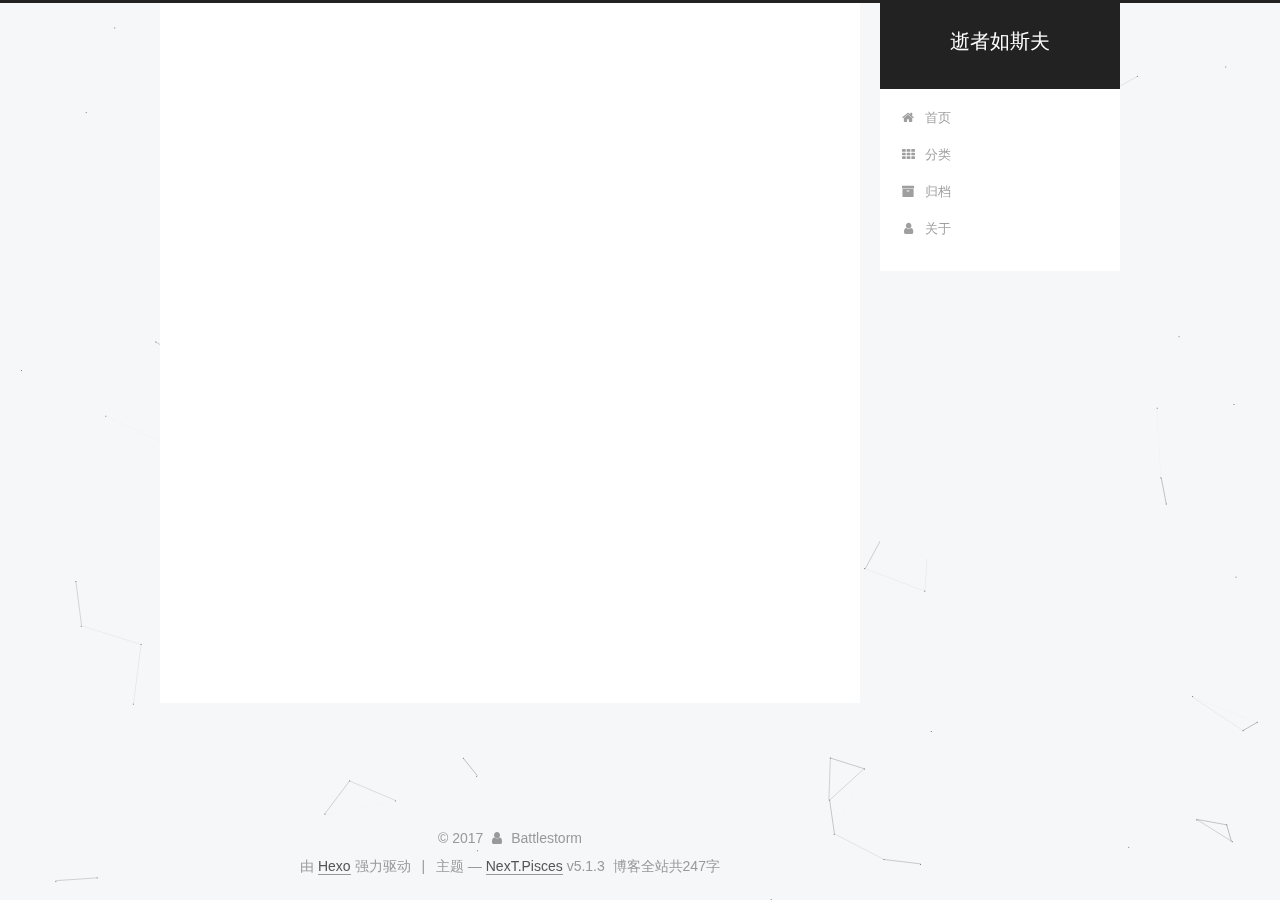
<file: about/index.html>
<!DOCTYPE html>



  


<html class="theme-next pisces use-motion" lang="zh-Hans">
<head>
  <meta charset="UTF-8"/>
<meta http-equiv="X-UA-Compatible" content="IE=edge" />
<meta name="viewport" content="width=device-width, initial-scale=1, maximum-scale=1"/>
<meta name="theme-color" content="#222">









<meta http-equiv="Cache-Control" content="no-transform" />
<meta http-equiv="Cache-Control" content="no-siteapp" />
















  
  
  <link href="/lib/fancybox/source/jquery.fancybox.css?v=2.1.5" rel="stylesheet" type="text/css" />







<link href="/lib/font-awesome/css/font-awesome.min.css?v=4.6.2" rel="stylesheet" type="text/css" />

<link href="/css/main.css?v=5.1.3" rel="stylesheet" type="text/css" />


  <link rel="apple-touch-icon" sizes="180x180" href="/images/apple-touch-icon-next.png?v=5.1.3">


  <link rel="icon" type="image/png" sizes="32x32" href="/images/favicon-32x32-next.png?v=5.1.3">


  <link rel="icon" type="image/png" sizes="16x16" href="/images/favicon-16x16-next.png?v=5.1.3">


  <link rel="mask-icon" href="/images/logo.svg?v=5.1.3" color="#222">





  <meta name="keywords" content="Hexo, NexT" />










<meta property="og:type" content="website">
<meta property="og:title" content="关于本人的简介">
<meta property="og:url" content="http://yoursite.com/about/index.html">
<meta property="og:site_name" content="逝者如斯夫">
<meta property="og:locale" content="zh-Hans">
<meta property="og:updated_time" content="2017-12-24T09:02:52.302Z">
<meta name="twitter:card" content="summary">
<meta name="twitter:title" content="关于本人的简介">



<script type="text/javascript" id="hexo.configurations">
  var NexT = window.NexT || {};
  var CONFIG = {
    root: '/',
    scheme: 'Pisces',
    version: '5.1.3',
    sidebar: {"position":"right","display":"post","offset":12,"b2t":false,"scrollpercent":false,"onmobile":false},
    fancybox: true,
    tabs: true,
    motion: {"enable":true,"async":false,"transition":{"post_block":"fadeIn","post_header":"slideDownIn","post_body":"slideDownIn","coll_header":"slideLeftIn","sidebar":"slideUpIn"}},
    duoshuo: {
      userId: '0',
      author: '博主'
    },
    algolia: {
      applicationID: '',
      apiKey: '',
      indexName: '',
      hits: {"per_page":10},
      labels: {"input_placeholder":"Search for Posts","hits_empty":"We didn't find any results for the search: ${query}","hits_stats":"${hits} results found in ${time} ms"}
    }
  };
</script>



  <link rel="canonical" href="http://yoursite.com/about/"/>





  <title>关于本人的简介 | 逝者如斯夫</title>
  








</head>

<body itemscope itemtype="http://schema.org/WebPage" lang="zh-Hans">

  
  
    
  

  <div class="container sidebar-position-right page-post-detail">
    <div class="headband"></div>

    <header id="header" class="header" itemscope itemtype="http://schema.org/WPHeader">
      <div class="header-inner"><div class="site-brand-wrapper">
  <div class="site-meta ">
    

    <div class="custom-logo-site-title">
      <a href="/"  class="brand" rel="start">
        <span class="logo-line-before"><i></i></span>
        <span class="site-title">逝者如斯夫</span>
        <span class="logo-line-after"><i></i></span>
      </a>
    </div>
      
        <p class="site-subtitle"></p>
      
  </div>

  <div class="site-nav-toggle">
    <button>
      <span class="btn-bar"></span>
      <span class="btn-bar"></span>
      <span class="btn-bar"></span>
    </button>
  </div>
</div>

<nav class="site-nav">
  

  
    <ul id="menu" class="menu">
      
        
        <li class="menu-item menu-item-home">
          <a href="/" rel="section">
            
              <i class="menu-item-icon fa fa-fw fa-home"></i> <br />
            
            首页
          </a>
        </li>
      
        
        <li class="menu-item menu-item-categories">
          <a href="/categories/" rel="section">
            
              <i class="menu-item-icon fa fa-fw fa-th"></i> <br />
            
            分类
          </a>
        </li>
      
        
        <li class="menu-item menu-item-archives">
          <a href="/archives/" rel="section">
            
              <i class="menu-item-icon fa fa-fw fa-archive"></i> <br />
            
            归档
          </a>
        </li>
      
        
        <li class="menu-item menu-item-about">
          <a href="/about/" rel="section">
            
              <i class="menu-item-icon fa fa-fw fa-user"></i> <br />
            
            关于
          </a>
        </li>
      

      
    </ul>
  

  
</nav>



 </div>
    </header>

    <main id="main" class="main">
      <div class="main-inner">
        <div class="content-wrap">
          <div id="content" class="content">
            

  <div id="posts" class="posts-expand">
    
    
    
    <div class="post-block page">
      <header class="post-header">

	<h1 class="post-title" itemprop="name headline">关于本人的简介</h1>



</header>

      
      
      
      <div class="post-body">
        
        
          
        
      </div>
      
      
      
    </div>
    
    
    
  </div>


          </div>
          


          

  



        </div>
        
          
  
  <div class="sidebar-toggle">
    <div class="sidebar-toggle-line-wrap">
      <span class="sidebar-toggle-line sidebar-toggle-line-first"></span>
      <span class="sidebar-toggle-line sidebar-toggle-line-middle"></span>
      <span class="sidebar-toggle-line sidebar-toggle-line-last"></span>
    </div>
  </div>

  <aside id="sidebar" class="sidebar">
    
    <div class="sidebar-inner">

      

      

      <section class="site-overview-wrap sidebar-panel sidebar-panel-active">
        <div class="site-overview">
          <div class="site-author motion-element" itemprop="author" itemscope itemtype="http://schema.org/Person">
            
              <img class="site-author-image" itemprop="image"
                src="/images/01.jpg"
                alt="Battlestorm" />
            
              <p class="site-author-name" itemprop="name">Battlestorm</p>
              <p class="site-description motion-element" itemprop="description"></p>
          </div>

          <nav class="site-state motion-element">

            
              <div class="site-state-item site-state-posts">
              
                <a href="/archives/">
              
                  <span class="site-state-item-count">2</span>
                  <span class="site-state-item-name">日志</span>
                </a>
              </div>
            

            

            
              
              
              <div class="site-state-item site-state-tags">
                
                  <span class="site-state-item-count">1</span>
                  <span class="site-state-item-name">标签</span>
                
              </div>
            

          </nav>

          

          <div class="links-of-author motion-element">
            
          </div>

          
          

          
          

          

        </div>
      </section>

      

      

    </div>
  </aside>


        
      </div>
    </main>

    <footer id="footer" class="footer">
      <div class="footer-inner">
        <div class="copyright">&copy; <span itemprop="copyrightYear">2017</span>
  <span class="with-love">
    <i class="fa fa-user"></i>
  </span>
  <span class="author" itemprop="copyrightHolder">Battlestorm</span>

  
</div>


  <div class="powered-by">由 <a class="theme-link" target="_blank" href="https://hexo.io">Hexo</a> 强力驱动</div>



  <span class="post-meta-divider">|</span>



  <div class="theme-info">主题 &mdash; <a class="theme-link" target="_blank" href="https://github.com/iissnan/hexo-theme-next">NexT.Pisces</a> v5.1.3</div>




<div class="theme-info">
  <div class="powered-by"></div>
  <span class="post-count">博客全站共247字</span>
</div>
        







        
      </div>
    </footer>

    
      <div class="back-to-top">
        <i class="fa fa-arrow-up"></i>
        
      </div>
    

    

  </div>

  

<script type="text/javascript">
  if (Object.prototype.toString.call(window.Promise) !== '[object Function]') {
    window.Promise = null;
  }
</script>









  


  











  
  
    <script type="text/javascript" src="/lib/jquery/index.js?v=2.1.3"></script>
  

  
  
    <script type="text/javascript" src="/lib/fastclick/lib/fastclick.min.js?v=1.0.6"></script>
  

  
  
    <script type="text/javascript" src="/lib/jquery_lazyload/jquery.lazyload.js?v=1.9.7"></script>
  

  
  
    <script type="text/javascript" src="/lib/velocity/velocity.min.js?v=1.2.1"></script>
  

  
  
    <script type="text/javascript" src="/lib/velocity/velocity.ui.min.js?v=1.2.1"></script>
  

  
  
    <script type="text/javascript" src="/lib/fancybox/source/jquery.fancybox.pack.js?v=2.1.5"></script>
  

  
  
    <script type="text/javascript" src="/lib/canvas-nest/canvas-nest.min.js"></script>
  


  


  <script type="text/javascript" src="/js/src/utils.js?v=5.1.3"></script>

  <script type="text/javascript" src="/js/src/motion.js?v=5.1.3"></script>



  
  


  <script type="text/javascript" src="/js/src/affix.js?v=5.1.3"></script>

  <script type="text/javascript" src="/js/src/schemes/pisces.js?v=5.1.3"></script>



  
  <script type="text/javascript" src="/js/src/scrollspy.js?v=5.1.3"></script>
<script type="text/javascript" src="/js/src/post-details.js?v=5.1.3"></script>



  


  <script type="text/javascript" src="/js/src/bootstrap.js?v=5.1.3"></script>



  


  




	





  





  












  





  

  

  

  
  

  

  

  

</body>
</html>
</file>
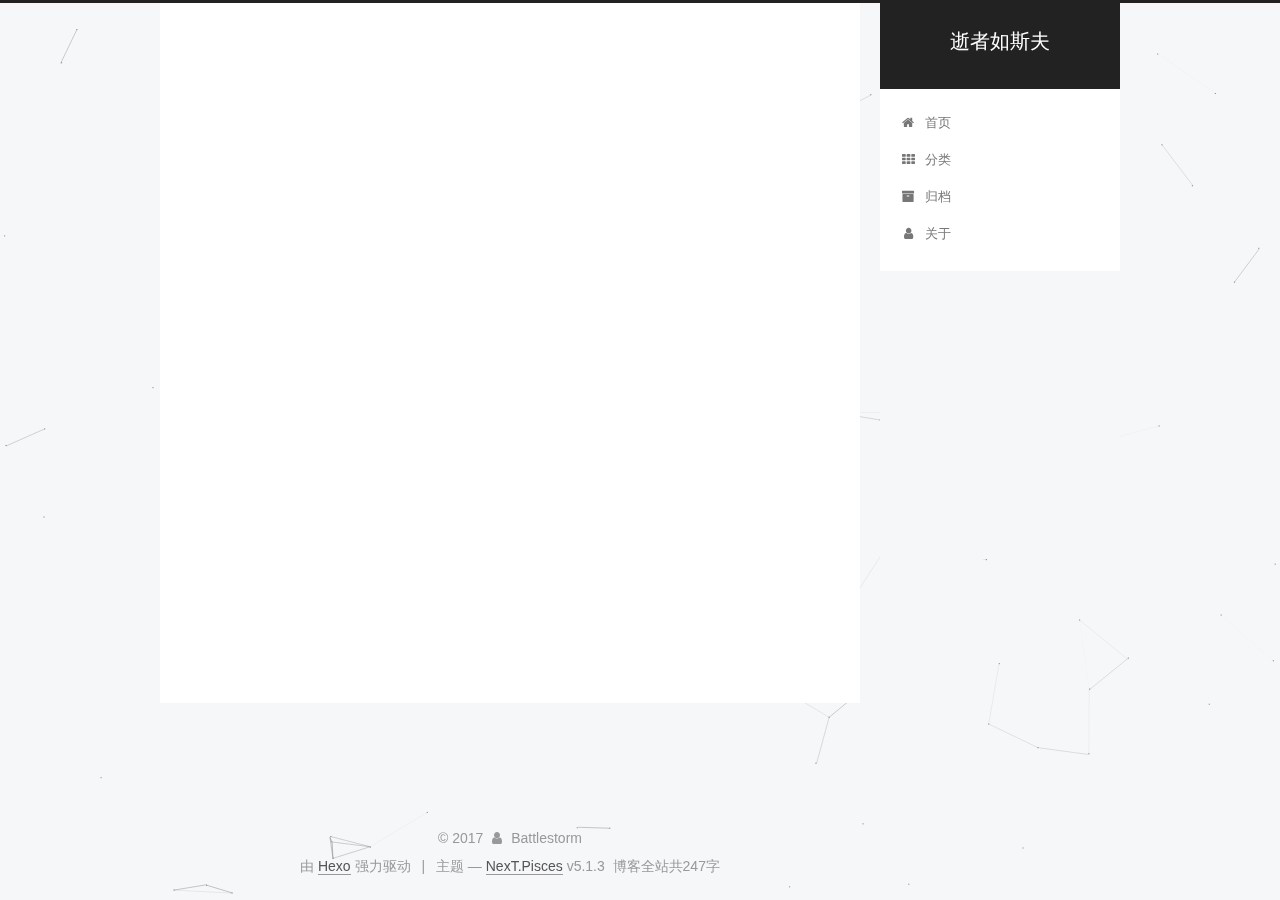
<file: archives/index.html>
<!DOCTYPE html>



  


<html class="theme-next pisces use-motion" lang="zh-Hans">
<head>
  <meta charset="UTF-8"/>
<meta http-equiv="X-UA-Compatible" content="IE=edge" />
<meta name="viewport" content="width=device-width, initial-scale=1, maximum-scale=1"/>
<meta name="theme-color" content="#222">









<meta http-equiv="Cache-Control" content="no-transform" />
<meta http-equiv="Cache-Control" content="no-siteapp" />
















  
  
  <link href="/lib/fancybox/source/jquery.fancybox.css?v=2.1.5" rel="stylesheet" type="text/css" />







<link href="/lib/font-awesome/css/font-awesome.min.css?v=4.6.2" rel="stylesheet" type="text/css" />

<link href="/css/main.css?v=5.1.3" rel="stylesheet" type="text/css" />


  <link rel="apple-touch-icon" sizes="180x180" href="/images/apple-touch-icon-next.png?v=5.1.3">


  <link rel="icon" type="image/png" sizes="32x32" href="/images/favicon-32x32-next.png?v=5.1.3">


  <link rel="icon" type="image/png" sizes="16x16" href="/images/favicon-16x16-next.png?v=5.1.3">


  <link rel="mask-icon" href="/images/logo.svg?v=5.1.3" color="#222">





  <meta name="keywords" content="Hexo, NexT" />










<meta property="og:type" content="website">
<meta property="og:title" content="逝者如斯夫">
<meta property="og:url" content="http://yoursite.com/archives/index.html">
<meta property="og:site_name" content="逝者如斯夫">
<meta property="og:locale" content="zh-Hans">
<meta name="twitter:card" content="summary">
<meta name="twitter:title" content="逝者如斯夫">



<script type="text/javascript" id="hexo.configurations">
  var NexT = window.NexT || {};
  var CONFIG = {
    root: '/',
    scheme: 'Pisces',
    version: '5.1.3',
    sidebar: {"position":"right","display":"post","offset":12,"b2t":false,"scrollpercent":false,"onmobile":false},
    fancybox: true,
    tabs: true,
    motion: {"enable":true,"async":false,"transition":{"post_block":"fadeIn","post_header":"slideDownIn","post_body":"slideDownIn","coll_header":"slideLeftIn","sidebar":"slideUpIn"}},
    duoshuo: {
      userId: '0',
      author: '博主'
    },
    algolia: {
      applicationID: '',
      apiKey: '',
      indexName: '',
      hits: {"per_page":10},
      labels: {"input_placeholder":"Search for Posts","hits_empty":"We didn't find any results for the search: ${query}","hits_stats":"${hits} results found in ${time} ms"}
    }
  };
</script>



  <link rel="canonical" href="http://yoursite.com/archives/"/>





  <title>归档 | 逝者如斯夫</title>
  








</head>

<body itemscope itemtype="http://schema.org/WebPage" lang="zh-Hans">

  
  
    
  

  <div class="container sidebar-position-right page-archive">
    <div class="headband"></div>

    <header id="header" class="header" itemscope itemtype="http://schema.org/WPHeader">
      <div class="header-inner"><div class="site-brand-wrapper">
  <div class="site-meta ">
    

    <div class="custom-logo-site-title">
      <a href="/"  class="brand" rel="start">
        <span class="logo-line-before"><i></i></span>
        <span class="site-title">逝者如斯夫</span>
        <span class="logo-line-after"><i></i></span>
      </a>
    </div>
      
        <p class="site-subtitle"></p>
      
  </div>

  <div class="site-nav-toggle">
    <button>
      <span class="btn-bar"></span>
      <span class="btn-bar"></span>
      <span class="btn-bar"></span>
    </button>
  </div>
</div>

<nav class="site-nav">
  

  
    <ul id="menu" class="menu">
      
        
        <li class="menu-item menu-item-home">
          <a href="/" rel="section">
            
              <i class="menu-item-icon fa fa-fw fa-home"></i> <br />
            
            首页
          </a>
        </li>
      
        
        <li class="menu-item menu-item-categories">
          <a href="/categories/" rel="section">
            
              <i class="menu-item-icon fa fa-fw fa-th"></i> <br />
            
            分类
          </a>
        </li>
      
        
        <li class="menu-item menu-item-archives">
          <a href="/archives/" rel="section">
            
              <i class="menu-item-icon fa fa-fw fa-archive"></i> <br />
            
            归档
          </a>
        </li>
      
        
        <li class="menu-item menu-item-about">
          <a href="/about/" rel="section">
            
              <i class="menu-item-icon fa fa-fw fa-user"></i> <br />
            
            关于
          </a>
        </li>
      

      
    </ul>
  

  
</nav>



 </div>
    </header>

    <main id="main" class="main">
      <div class="main-inner">
        <div class="content-wrap">
          <div id="content" class="content">
            

  
  
  
  <div class="post-block archive">
    <div id="posts" class="posts-collapse">
      <span class="archive-move-on"></span>

      <span class="archive-page-counter">
        
        
        
          
        
        嗯..! 目前共计 2 篇日志。 继续努力。
      </span>

      

        
        
        

        
          
          <div class="collection-title">
            <h1 class="archive-year" id="archive-year-2017">2017</h1>
          </div>
        
        

        

  <article class="post post-type-normal" itemscope itemtype="http://schema.org/Article">
    <header class="post-header">

      <h2 class="post-title">
        
            <a class="post-title-link" href="/2017/12/24/怎样从本地删除git远程仓库里面的文件/" itemprop="url">
              
                <span itemprop="name">怎样从本地删除git远程仓库里面的文件</span>
              
            </a>
        
      </h2>

      <div class="post-meta">
        <time class="post-time" itemprop="dateCreated"
              datetime="2017-12-24T16:41:54+08:00"
              content="2017-12-24" >
          12-24
        </time>
      </div>

    </header>
  </article>



      

        
        
        

        
        

        

  <article class="post post-type-normal" itemscope itemtype="http://schema.org/Article">
    <header class="post-header">

      <h2 class="post-title">
        
            <a class="post-title-link" href="/2017/12/23/hello-world/" itemprop="url">
              
                <span itemprop="name">Hello World</span>
              
            </a>
        
      </h2>

      <div class="post-meta">
        <time class="post-time" itemprop="dateCreated"
              datetime="2017-12-23T18:42:05+08:00"
              content="2017-12-23" >
          12-23
        </time>
      </div>

    </header>
  </article>



      

    </div>
  </div>
  
  
  

  



          </div>
          


          

        </div>
        
          
  
  <div class="sidebar-toggle">
    <div class="sidebar-toggle-line-wrap">
      <span class="sidebar-toggle-line sidebar-toggle-line-first"></span>
      <span class="sidebar-toggle-line sidebar-toggle-line-middle"></span>
      <span class="sidebar-toggle-line sidebar-toggle-line-last"></span>
    </div>
  </div>

  <aside id="sidebar" class="sidebar">
    
    <div class="sidebar-inner">

      

      

      <section class="site-overview-wrap sidebar-panel sidebar-panel-active">
        <div class="site-overview">
          <div class="site-author motion-element" itemprop="author" itemscope itemtype="http://schema.org/Person">
            
              <img class="site-author-image" itemprop="image"
                src="/images/01.jpg"
                alt="Battlestorm" />
            
              <p class="site-author-name" itemprop="name">Battlestorm</p>
              <p class="site-description motion-element" itemprop="description"></p>
          </div>

          <nav class="site-state motion-element">

            
              <div class="site-state-item site-state-posts">
              
                <a href="/archives/">
              
                  <span class="site-state-item-count">2</span>
                  <span class="site-state-item-name">日志</span>
                </a>
              </div>
            

            

            
              
              
              <div class="site-state-item site-state-tags">
                
                  <span class="site-state-item-count">1</span>
                  <span class="site-state-item-name">标签</span>
                
              </div>
            

          </nav>

          

          <div class="links-of-author motion-element">
            
          </div>

          
          

          
          

          

        </div>
      </section>

      

      

    </div>
  </aside>


        
      </div>
    </main>

    <footer id="footer" class="footer">
      <div class="footer-inner">
        <div class="copyright">&copy; <span itemprop="copyrightYear">2017</span>
  <span class="with-love">
    <i class="fa fa-user"></i>
  </span>
  <span class="author" itemprop="copyrightHolder">Battlestorm</span>

  
</div>


  <div class="powered-by">由 <a class="theme-link" target="_blank" href="https://hexo.io">Hexo</a> 强力驱动</div>



  <span class="post-meta-divider">|</span>



  <div class="theme-info">主题 &mdash; <a class="theme-link" target="_blank" href="https://github.com/iissnan/hexo-theme-next">NexT.Pisces</a> v5.1.3</div>




<div class="theme-info">
  <div class="powered-by"></div>
  <span class="post-count">博客全站共247字</span>
</div>
        







        
      </div>
    </footer>

    
      <div class="back-to-top">
        <i class="fa fa-arrow-up"></i>
        
      </div>
    

    

  </div>

  

<script type="text/javascript">
  if (Object.prototype.toString.call(window.Promise) !== '[object Function]') {
    window.Promise = null;
  }
</script>









  


  











  
  
    <script type="text/javascript" src="/lib/jquery/index.js?v=2.1.3"></script>
  

  
  
    <script type="text/javascript" src="/lib/fastclick/lib/fastclick.min.js?v=1.0.6"></script>
  

  
  
    <script type="text/javascript" src="/lib/jquery_lazyload/jquery.lazyload.js?v=1.9.7"></script>
  

  
  
    <script type="text/javascript" src="/lib/velocity/velocity.min.js?v=1.2.1"></script>
  

  
  
    <script type="text/javascript" src="/lib/velocity/velocity.ui.min.js?v=1.2.1"></script>
  

  
  
    <script type="text/javascript" src="/lib/fancybox/source/jquery.fancybox.pack.js?v=2.1.5"></script>
  

  
  
    <script type="text/javascript" src="/lib/canvas-nest/canvas-nest.min.js"></script>
  


  


  <script type="text/javascript" src="/js/src/utils.js?v=5.1.3"></script>

  <script type="text/javascript" src="/js/src/motion.js?v=5.1.3"></script>



  
  


  <script type="text/javascript" src="/js/src/affix.js?v=5.1.3"></script>

  <script type="text/javascript" src="/js/src/schemes/pisces.js?v=5.1.3"></script>



  

  


  <script type="text/javascript" src="/js/src/bootstrap.js?v=5.1.3"></script>



  


  




	





  





  












  





  

  

  

  
  

  

  

  

</body>
</html>
</file>
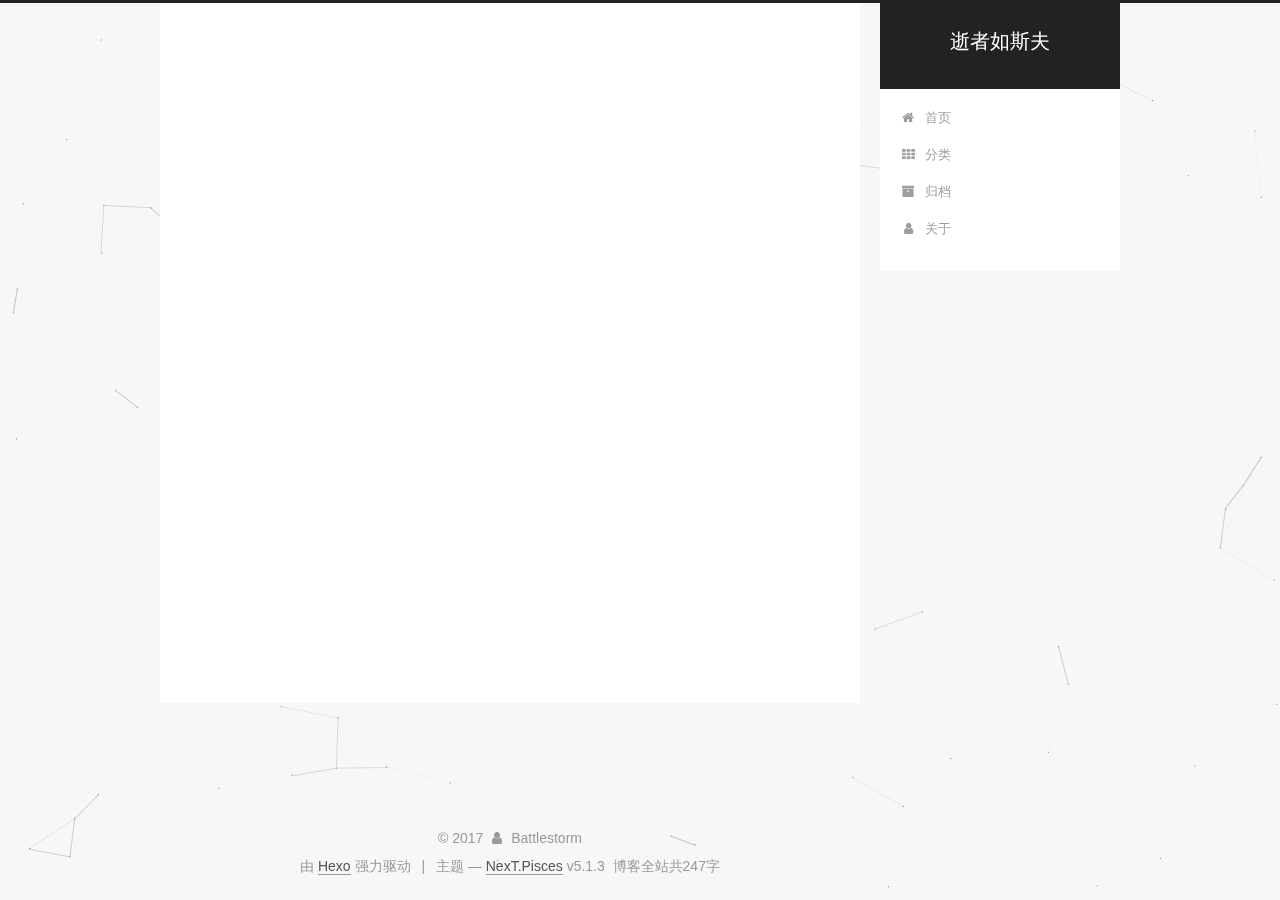
<file: categories/index.html>
<!DOCTYPE html>



  


<html class="theme-next pisces use-motion" lang="zh-Hans">
<head>
  <meta charset="UTF-8"/>
<meta http-equiv="X-UA-Compatible" content="IE=edge" />
<meta name="viewport" content="width=device-width, initial-scale=1, maximum-scale=1"/>
<meta name="theme-color" content="#222">









<meta http-equiv="Cache-Control" content="no-transform" />
<meta http-equiv="Cache-Control" content="no-siteapp" />
















  
  
  <link href="/lib/fancybox/source/jquery.fancybox.css?v=2.1.5" rel="stylesheet" type="text/css" />







<link href="/lib/font-awesome/css/font-awesome.min.css?v=4.6.2" rel="stylesheet" type="text/css" />

<link href="/css/main.css?v=5.1.3" rel="stylesheet" type="text/css" />


  <link rel="apple-touch-icon" sizes="180x180" href="/images/apple-touch-icon-next.png?v=5.1.3">


  <link rel="icon" type="image/png" sizes="32x32" href="/images/favicon-32x32-next.png?v=5.1.3">


  <link rel="icon" type="image/png" sizes="16x16" href="/images/favicon-16x16-next.png?v=5.1.3">


  <link rel="mask-icon" href="/images/logo.svg?v=5.1.3" color="#222">





  <meta name="keywords" content="Hexo, NexT" />










<meta property="og:type" content="website">
<meta property="og:title" content="小窝的分类">
<meta property="og:url" content="http://yoursite.com/categories/index.html">
<meta property="og:site_name" content="逝者如斯夫">
<meta property="og:locale" content="zh-Hans">
<meta property="og:updated_time" content="2017-12-24T09:11:47.595Z">
<meta name="twitter:card" content="summary">
<meta name="twitter:title" content="小窝的分类">



<script type="text/javascript" id="hexo.configurations">
  var NexT = window.NexT || {};
  var CONFIG = {
    root: '/',
    scheme: 'Pisces',
    version: '5.1.3',
    sidebar: {"position":"right","display":"post","offset":12,"b2t":false,"scrollpercent":false,"onmobile":false},
    fancybox: true,
    tabs: true,
    motion: {"enable":true,"async":false,"transition":{"post_block":"fadeIn","post_header":"slideDownIn","post_body":"slideDownIn","coll_header":"slideLeftIn","sidebar":"slideUpIn"}},
    duoshuo: {
      userId: '0',
      author: '博主'
    },
    algolia: {
      applicationID: '',
      apiKey: '',
      indexName: '',
      hits: {"per_page":10},
      labels: {"input_placeholder":"Search for Posts","hits_empty":"We didn't find any results for the search: ${query}","hits_stats":"${hits} results found in ${time} ms"}
    }
  };
</script>



  <link rel="canonical" href="http://yoursite.com/categories/"/>





  <title>小窝的分类 | 逝者如斯夫</title>
  








</head>

<body itemscope itemtype="http://schema.org/WebPage" lang="zh-Hans">

  
  
    
  

  <div class="container sidebar-position-right page-post-detail">
    <div class="headband"></div>

    <header id="header" class="header" itemscope itemtype="http://schema.org/WPHeader">
      <div class="header-inner"><div class="site-brand-wrapper">
  <div class="site-meta ">
    

    <div class="custom-logo-site-title">
      <a href="/"  class="brand" rel="start">
        <span class="logo-line-before"><i></i></span>
        <span class="site-title">逝者如斯夫</span>
        <span class="logo-line-after"><i></i></span>
      </a>
    </div>
      
        <p class="site-subtitle"></p>
      
  </div>

  <div class="site-nav-toggle">
    <button>
      <span class="btn-bar"></span>
      <span class="btn-bar"></span>
      <span class="btn-bar"></span>
    </button>
  </div>
</div>

<nav class="site-nav">
  

  
    <ul id="menu" class="menu">
      
        
        <li class="menu-item menu-item-home">
          <a href="/" rel="section">
            
              <i class="menu-item-icon fa fa-fw fa-home"></i> <br />
            
            首页
          </a>
        </li>
      
        
        <li class="menu-item menu-item-categories">
          <a href="/categories/" rel="section">
            
              <i class="menu-item-icon fa fa-fw fa-th"></i> <br />
            
            分类
          </a>
        </li>
      
        
        <li class="menu-item menu-item-archives">
          <a href="/archives/" rel="section">
            
              <i class="menu-item-icon fa fa-fw fa-archive"></i> <br />
            
            归档
          </a>
        </li>
      
        
        <li class="menu-item menu-item-about">
          <a href="/about/" rel="section">
            
              <i class="menu-item-icon fa fa-fw fa-user"></i> <br />
            
            关于
          </a>
        </li>
      

      
    </ul>
  

  
</nav>



 </div>
    </header>

    <main id="main" class="main">
      <div class="main-inner">
        <div class="content-wrap">
          <div id="content" class="content">
            

  <div id="posts" class="posts-expand">
    
    
    
    <div class="post-block page">
      <header class="post-header">

	<h1 class="post-title" itemprop="name headline">小窝的分类</h1>



</header>

      
      
      
      <div class="post-body">
        
        
          <div class="category-all-page">
            <div class="category-all-title">
                暂无分类
            </div>
            <div class="category-all">
              
            </div>
          </div>
        
      </div>
      
      
      
    </div>
    
    
    
  </div>


          </div>
          


          

  



        </div>
        
          
  
  <div class="sidebar-toggle">
    <div class="sidebar-toggle-line-wrap">
      <span class="sidebar-toggle-line sidebar-toggle-line-first"></span>
      <span class="sidebar-toggle-line sidebar-toggle-line-middle"></span>
      <span class="sidebar-toggle-line sidebar-toggle-line-last"></span>
    </div>
  </div>

  <aside id="sidebar" class="sidebar">
    
    <div class="sidebar-inner">

      

      

      <section class="site-overview-wrap sidebar-panel sidebar-panel-active">
        <div class="site-overview">
          <div class="site-author motion-element" itemprop="author" itemscope itemtype="http://schema.org/Person">
            
              <img class="site-author-image" itemprop="image"
                src="/images/01.jpg"
                alt="Battlestorm" />
            
              <p class="site-author-name" itemprop="name">Battlestorm</p>
              <p class="site-description motion-element" itemprop="description"></p>
          </div>

          <nav class="site-state motion-element">

            
              <div class="site-state-item site-state-posts">
              
                <a href="/archives/">
              
                  <span class="site-state-item-count">2</span>
                  <span class="site-state-item-name">日志</span>
                </a>
              </div>
            

            

            
              
              
              <div class="site-state-item site-state-tags">
                
                  <span class="site-state-item-count">1</span>
                  <span class="site-state-item-name">标签</span>
                
              </div>
            

          </nav>

          

          <div class="links-of-author motion-element">
            
          </div>

          
          

          
          

          

        </div>
      </section>

      

      

    </div>
  </aside>


        
      </div>
    </main>

    <footer id="footer" class="footer">
      <div class="footer-inner">
        <div class="copyright">&copy; <span itemprop="copyrightYear">2017</span>
  <span class="with-love">
    <i class="fa fa-user"></i>
  </span>
  <span class="author" itemprop="copyrightHolder">Battlestorm</span>

  
</div>


  <div class="powered-by">由 <a class="theme-link" target="_blank" href="https://hexo.io">Hexo</a> 强力驱动</div>



  <span class="post-meta-divider">|</span>



  <div class="theme-info">主题 &mdash; <a class="theme-link" target="_blank" href="https://github.com/iissnan/hexo-theme-next">NexT.Pisces</a> v5.1.3</div>




<div class="theme-info">
  <div class="powered-by"></div>
  <span class="post-count">博客全站共247字</span>
</div>
        







        
      </div>
    </footer>

    
      <div class="back-to-top">
        <i class="fa fa-arrow-up"></i>
        
      </div>
    

    

  </div>

  

<script type="text/javascript">
  if (Object.prototype.toString.call(window.Promise) !== '[object Function]') {
    window.Promise = null;
  }
</script>









  


  











  
  
    <script type="text/javascript" src="/lib/jquery/index.js?v=2.1.3"></script>
  

  
  
    <script type="text/javascript" src="/lib/fastclick/lib/fastclick.min.js?v=1.0.6"></script>
  

  
  
    <script type="text/javascript" src="/lib/jquery_lazyload/jquery.lazyload.js?v=1.9.7"></script>
  

  
  
    <script type="text/javascript" src="/lib/velocity/velocity.min.js?v=1.2.1"></script>
  

  
  
    <script type="text/javascript" src="/lib/velocity/velocity.ui.min.js?v=1.2.1"></script>
  

  
  
    <script type="text/javascript" src="/lib/fancybox/source/jquery.fancybox.pack.js?v=2.1.5"></script>
  

  
  
    <script type="text/javascript" src="/lib/canvas-nest/canvas-nest.min.js"></script>
  


  


  <script type="text/javascript" src="/js/src/utils.js?v=5.1.3"></script>

  <script type="text/javascript" src="/js/src/motion.js?v=5.1.3"></script>



  
  


  <script type="text/javascript" src="/js/src/affix.js?v=5.1.3"></script>

  <script type="text/javascript" src="/js/src/schemes/pisces.js?v=5.1.3"></script>



  
  <script type="text/javascript" src="/js/src/scrollspy.js?v=5.1.3"></script>
<script type="text/javascript" src="/js/src/post-details.js?v=5.1.3"></script>



  


  <script type="text/javascript" src="/js/src/bootstrap.js?v=5.1.3"></script>



  


  




	





  





  












  





  

  

  

  
  

  

  

  

</body>
</html>
</file>
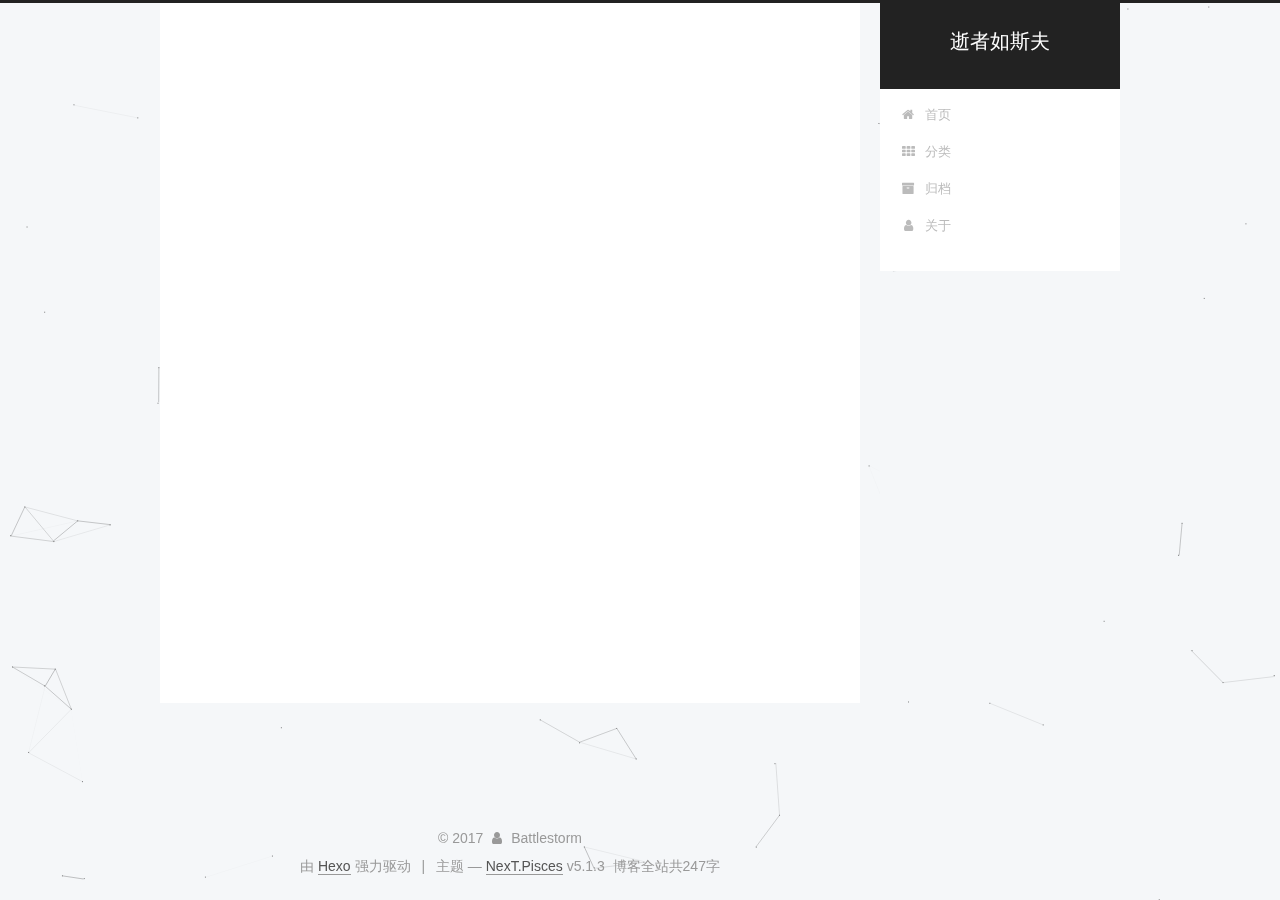
<file: tags/index.html>
<!DOCTYPE html>



  


<html class="theme-next pisces use-motion" lang="zh-Hans">
<head>
  <meta charset="UTF-8"/>
<meta http-equiv="X-UA-Compatible" content="IE=edge" />
<meta name="viewport" content="width=device-width, initial-scale=1, maximum-scale=1"/>
<meta name="theme-color" content="#222">









<meta http-equiv="Cache-Control" content="no-transform" />
<meta http-equiv="Cache-Control" content="no-siteapp" />
















  
  
  <link href="/lib/fancybox/source/jquery.fancybox.css?v=2.1.5" rel="stylesheet" type="text/css" />







<link href="/lib/font-awesome/css/font-awesome.min.css?v=4.6.2" rel="stylesheet" type="text/css" />

<link href="/css/main.css?v=5.1.3" rel="stylesheet" type="text/css" />


  <link rel="apple-touch-icon" sizes="180x180" href="/images/apple-touch-icon-next.png?v=5.1.3">


  <link rel="icon" type="image/png" sizes="32x32" href="/images/favicon-32x32-next.png?v=5.1.3">


  <link rel="icon" type="image/png" sizes="16x16" href="/images/favicon-16x16-next.png?v=5.1.3">


  <link rel="mask-icon" href="/images/logo.svg?v=5.1.3" color="#222">





  <meta name="keywords" content="Hexo, NexT" />










<meta property="og:type" content="website">
<meta property="og:title" content="tags">
<meta property="og:url" content="http://yoursite.com/tags/index.html">
<meta property="og:site_name" content="逝者如斯夫">
<meta property="og:locale" content="zh-Hans">
<meta property="og:updated_time" content="2017-12-23T13:10:14.124Z">
<meta name="twitter:card" content="summary">
<meta name="twitter:title" content="tags">



<script type="text/javascript" id="hexo.configurations">
  var NexT = window.NexT || {};
  var CONFIG = {
    root: '/',
    scheme: 'Pisces',
    version: '5.1.3',
    sidebar: {"position":"right","display":"post","offset":12,"b2t":false,"scrollpercent":false,"onmobile":false},
    fancybox: true,
    tabs: true,
    motion: {"enable":true,"async":false,"transition":{"post_block":"fadeIn","post_header":"slideDownIn","post_body":"slideDownIn","coll_header":"slideLeftIn","sidebar":"slideUpIn"}},
    duoshuo: {
      userId: '0',
      author: '博主'
    },
    algolia: {
      applicationID: '',
      apiKey: '',
      indexName: '',
      hits: {"per_page":10},
      labels: {"input_placeholder":"Search for Posts","hits_empty":"We didn't find any results for the search: ${query}","hits_stats":"${hits} results found in ${time} ms"}
    }
  };
</script>



  <link rel="canonical" href="http://yoursite.com/tags/"/>





  <title>tags | 逝者如斯夫</title>
  








</head>

<body itemscope itemtype="http://schema.org/WebPage" lang="zh-Hans">

  
  
    
  

  <div class="container sidebar-position-right page-post-detail">
    <div class="headband"></div>

    <header id="header" class="header" itemscope itemtype="http://schema.org/WPHeader">
      <div class="header-inner"><div class="site-brand-wrapper">
  <div class="site-meta ">
    

    <div class="custom-logo-site-title">
      <a href="/"  class="brand" rel="start">
        <span class="logo-line-before"><i></i></span>
        <span class="site-title">逝者如斯夫</span>
        <span class="logo-line-after"><i></i></span>
      </a>
    </div>
      
        <p class="site-subtitle"></p>
      
  </div>

  <div class="site-nav-toggle">
    <button>
      <span class="btn-bar"></span>
      <span class="btn-bar"></span>
      <span class="btn-bar"></span>
    </button>
  </div>
</div>

<nav class="site-nav">
  

  
    <ul id="menu" class="menu">
      
        
        <li class="menu-item menu-item-home">
          <a href="/" rel="section">
            
              <i class="menu-item-icon fa fa-fw fa-home"></i> <br />
            
            首页
          </a>
        </li>
      
        
        <li class="menu-item menu-item-categories">
          <a href="/categories/" rel="section">
            
              <i class="menu-item-icon fa fa-fw fa-th"></i> <br />
            
            分类
          </a>
        </li>
      
        
        <li class="menu-item menu-item-archives">
          <a href="/archives/" rel="section">
            
              <i class="menu-item-icon fa fa-fw fa-archive"></i> <br />
            
            归档
          </a>
        </li>
      
        
        <li class="menu-item menu-item-about">
          <a href="/about/" rel="section">
            
              <i class="menu-item-icon fa fa-fw fa-user"></i> <br />
            
            关于
          </a>
        </li>
      

      
    </ul>
  

  
</nav>



 </div>
    </header>

    <main id="main" class="main">
      <div class="main-inner">
        <div class="content-wrap">
          <div id="content" class="content">
            

  <div id="posts" class="posts-expand">
    
    
    
    <div class="post-block page">
      <header class="post-header">

	<h1 class="post-title" itemprop="name headline">tags</h1>



</header>

      
      
      
      <div class="post-body">
        
        
          
        
      </div>
      
      
      
    </div>
    
    
    
  </div>


          </div>
          


          

  



        </div>
        
          
  
  <div class="sidebar-toggle">
    <div class="sidebar-toggle-line-wrap">
      <span class="sidebar-toggle-line sidebar-toggle-line-first"></span>
      <span class="sidebar-toggle-line sidebar-toggle-line-middle"></span>
      <span class="sidebar-toggle-line sidebar-toggle-line-last"></span>
    </div>
  </div>

  <aside id="sidebar" class="sidebar">
    
    <div class="sidebar-inner">

      

      

      <section class="site-overview-wrap sidebar-panel sidebar-panel-active">
        <div class="site-overview">
          <div class="site-author motion-element" itemprop="author" itemscope itemtype="http://schema.org/Person">
            
              <img class="site-author-image" itemprop="image"
                src="/images/01.jpg"
                alt="Battlestorm" />
            
              <p class="site-author-name" itemprop="name">Battlestorm</p>
              <p class="site-description motion-element" itemprop="description"></p>
          </div>

          <nav class="site-state motion-element">

            
              <div class="site-state-item site-state-posts">
              
                <a href="/archives/">
              
                  <span class="site-state-item-count">2</span>
                  <span class="site-state-item-name">日志</span>
                </a>
              </div>
            

            

            
              
              
              <div class="site-state-item site-state-tags">
                
                  <span class="site-state-item-count">1</span>
                  <span class="site-state-item-name">标签</span>
                
              </div>
            

          </nav>

          

          <div class="links-of-author motion-element">
            
          </div>

          
          

          
          

          

        </div>
      </section>

      

      

    </div>
  </aside>


        
      </div>
    </main>

    <footer id="footer" class="footer">
      <div class="footer-inner">
        <div class="copyright">&copy; <span itemprop="copyrightYear">2017</span>
  <span class="with-love">
    <i class="fa fa-user"></i>
  </span>
  <span class="author" itemprop="copyrightHolder">Battlestorm</span>

  
</div>


  <div class="powered-by">由 <a class="theme-link" target="_blank" href="https://hexo.io">Hexo</a> 强力驱动</div>



  <span class="post-meta-divider">|</span>



  <div class="theme-info">主题 &mdash; <a class="theme-link" target="_blank" href="https://github.com/iissnan/hexo-theme-next">NexT.Pisces</a> v5.1.3</div>




<div class="theme-info">
  <div class="powered-by"></div>
  <span class="post-count">博客全站共247字</span>
</div>
        







        
      </div>
    </footer>

    
      <div class="back-to-top">
        <i class="fa fa-arrow-up"></i>
        
      </div>
    

    

  </div>

  

<script type="text/javascript">
  if (Object.prototype.toString.call(window.Promise) !== '[object Function]') {
    window.Promise = null;
  }
</script>









  


  











  
  
    <script type="text/javascript" src="/lib/jquery/index.js?v=2.1.3"></script>
  

  
  
    <script type="text/javascript" src="/lib/fastclick/lib/fastclick.min.js?v=1.0.6"></script>
  

  
  
    <script type="text/javascript" src="/lib/jquery_lazyload/jquery.lazyload.js?v=1.9.7"></script>
  

  
  
    <script type="text/javascript" src="/lib/velocity/velocity.min.js?v=1.2.1"></script>
  

  
  
    <script type="text/javascript" src="/lib/velocity/velocity.ui.min.js?v=1.2.1"></script>
  

  
  
    <script type="text/javascript" src="/lib/fancybox/source/jquery.fancybox.pack.js?v=2.1.5"></script>
  

  
  
    <script type="text/javascript" src="/lib/canvas-nest/canvas-nest.min.js"></script>
  


  


  <script type="text/javascript" src="/js/src/utils.js?v=5.1.3"></script>

  <script type="text/javascript" src="/js/src/motion.js?v=5.1.3"></script>



  
  


  <script type="text/javascript" src="/js/src/affix.js?v=5.1.3"></script>

  <script type="text/javascript" src="/js/src/schemes/pisces.js?v=5.1.3"></script>



  
  <script type="text/javascript" src="/js/src/scrollspy.js?v=5.1.3"></script>
<script type="text/javascript" src="/js/src/post-details.js?v=5.1.3"></script>



  


  <script type="text/javascript" src="/js/src/bootstrap.js?v=5.1.3"></script>



  


  




	





  





  












  





  

  

  

  
  

  

  

  

</body>
</html>
</file>
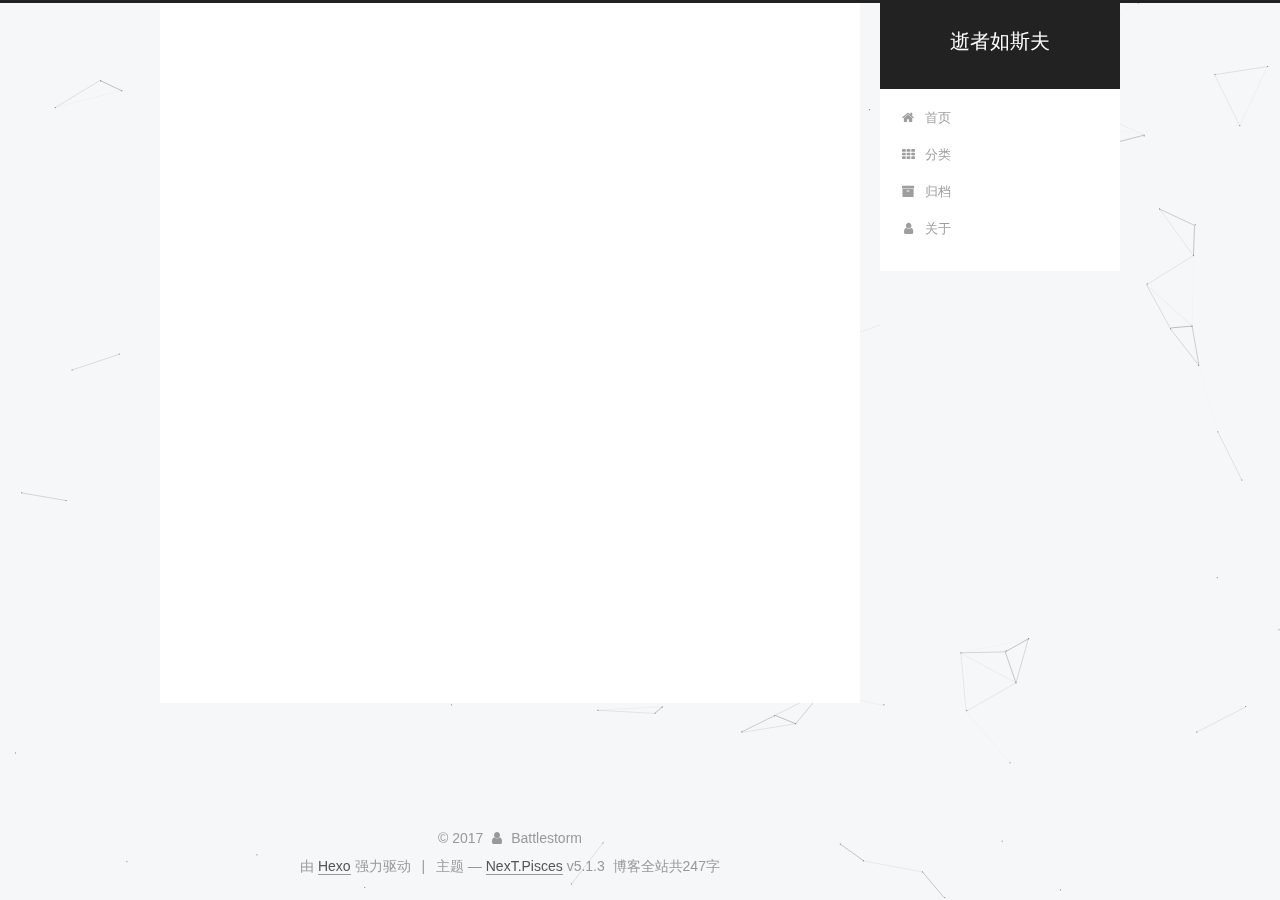
<file: archives/2017/index.html>
<!DOCTYPE html>



  


<html class="theme-next pisces use-motion" lang="zh-Hans">
<head>
  <meta charset="UTF-8"/>
<meta http-equiv="X-UA-Compatible" content="IE=edge" />
<meta name="viewport" content="width=device-width, initial-scale=1, maximum-scale=1"/>
<meta name="theme-color" content="#222">









<meta http-equiv="Cache-Control" content="no-transform" />
<meta http-equiv="Cache-Control" content="no-siteapp" />
















  
  
  <link href="/lib/fancybox/source/jquery.fancybox.css?v=2.1.5" rel="stylesheet" type="text/css" />







<link href="/lib/font-awesome/css/font-awesome.min.css?v=4.6.2" rel="stylesheet" type="text/css" />

<link href="/css/main.css?v=5.1.3" rel="stylesheet" type="text/css" />


  <link rel="apple-touch-icon" sizes="180x180" href="/images/apple-touch-icon-next.png?v=5.1.3">


  <link rel="icon" type="image/png" sizes="32x32" href="/images/favicon-32x32-next.png?v=5.1.3">


  <link rel="icon" type="image/png" sizes="16x16" href="/images/favicon-16x16-next.png?v=5.1.3">


  <link rel="mask-icon" href="/images/logo.svg?v=5.1.3" color="#222">





  <meta name="keywords" content="Hexo, NexT" />










<meta property="og:type" content="website">
<meta property="og:title" content="逝者如斯夫">
<meta property="og:url" content="http://yoursite.com/archives/2017/index.html">
<meta property="og:site_name" content="逝者如斯夫">
<meta property="og:locale" content="zh-Hans">
<meta name="twitter:card" content="summary">
<meta name="twitter:title" content="逝者如斯夫">



<script type="text/javascript" id="hexo.configurations">
  var NexT = window.NexT || {};
  var CONFIG = {
    root: '/',
    scheme: 'Pisces',
    version: '5.1.3',
    sidebar: {"position":"right","display":"post","offset":12,"b2t":false,"scrollpercent":false,"onmobile":false},
    fancybox: true,
    tabs: true,
    motion: {"enable":true,"async":false,"transition":{"post_block":"fadeIn","post_header":"slideDownIn","post_body":"slideDownIn","coll_header":"slideLeftIn","sidebar":"slideUpIn"}},
    duoshuo: {
      userId: '0',
      author: '博主'
    },
    algolia: {
      applicationID: '',
      apiKey: '',
      indexName: '',
      hits: {"per_page":10},
      labels: {"input_placeholder":"Search for Posts","hits_empty":"We didn't find any results for the search: ${query}","hits_stats":"${hits} results found in ${time} ms"}
    }
  };
</script>



  <link rel="canonical" href="http://yoursite.com/archives/2017/"/>





  <title>归档 | 逝者如斯夫</title>
  








</head>

<body itemscope itemtype="http://schema.org/WebPage" lang="zh-Hans">

  
  
    
  

  <div class="container sidebar-position-right page-archive">
    <div class="headband"></div>

    <header id="header" class="header" itemscope itemtype="http://schema.org/WPHeader">
      <div class="header-inner"><div class="site-brand-wrapper">
  <div class="site-meta ">
    

    <div class="custom-logo-site-title">
      <a href="/"  class="brand" rel="start">
        <span class="logo-line-before"><i></i></span>
        <span class="site-title">逝者如斯夫</span>
        <span class="logo-line-after"><i></i></span>
      </a>
    </div>
      
        <p class="site-subtitle"></p>
      
  </div>

  <div class="site-nav-toggle">
    <button>
      <span class="btn-bar"></span>
      <span class="btn-bar"></span>
      <span class="btn-bar"></span>
    </button>
  </div>
</div>

<nav class="site-nav">
  

  
    <ul id="menu" class="menu">
      
        
        <li class="menu-item menu-item-home">
          <a href="/" rel="section">
            
              <i class="menu-item-icon fa fa-fw fa-home"></i> <br />
            
            首页
          </a>
        </li>
      
        
        <li class="menu-item menu-item-categories">
          <a href="/categories/" rel="section">
            
              <i class="menu-item-icon fa fa-fw fa-th"></i> <br />
            
            分类
          </a>
        </li>
      
        
        <li class="menu-item menu-item-archives">
          <a href="/archives/" rel="section">
            
              <i class="menu-item-icon fa fa-fw fa-archive"></i> <br />
            
            归档
          </a>
        </li>
      
        
        <li class="menu-item menu-item-about">
          <a href="/about/" rel="section">
            
              <i class="menu-item-icon fa fa-fw fa-user"></i> <br />
            
            关于
          </a>
        </li>
      

      
    </ul>
  

  
</nav>



 </div>
    </header>

    <main id="main" class="main">
      <div class="main-inner">
        <div class="content-wrap">
          <div id="content" class="content">
            

  
  
  
  <div class="post-block archive">
    <div id="posts" class="posts-collapse">
      <span class="archive-move-on"></span>

      <span class="archive-page-counter">
        
        
        
          
        
        嗯..! 目前共计 2 篇日志。 继续努力。
      </span>

      

        
        
        

        
          
          <div class="collection-title">
            <h1 class="archive-year" id="archive-year-2017">2017</h1>
          </div>
        
        

        

  <article class="post post-type-normal" itemscope itemtype="http://schema.org/Article">
    <header class="post-header">

      <h2 class="post-title">
        
            <a class="post-title-link" href="/2017/12/24/怎样从本地删除git远程仓库里面的文件/" itemprop="url">
              
                <span itemprop="name">怎样从本地删除git远程仓库里面的文件</span>
              
            </a>
        
      </h2>

      <div class="post-meta">
        <time class="post-time" itemprop="dateCreated"
              datetime="2017-12-24T16:41:54+08:00"
              content="2017-12-24" >
          12-24
        </time>
      </div>

    </header>
  </article>



      

        
        
        

        
        

        

  <article class="post post-type-normal" itemscope itemtype="http://schema.org/Article">
    <header class="post-header">

      <h2 class="post-title">
        
            <a class="post-title-link" href="/2017/12/23/hello-world/" itemprop="url">
              
                <span itemprop="name">Hello World</span>
              
            </a>
        
      </h2>

      <div class="post-meta">
        <time class="post-time" itemprop="dateCreated"
              datetime="2017-12-23T18:42:05+08:00"
              content="2017-12-23" >
          12-23
        </time>
      </div>

    </header>
  </article>



      

    </div>
  </div>
  
  
  

  



          </div>
          


          

        </div>
        
          
  
  <div class="sidebar-toggle">
    <div class="sidebar-toggle-line-wrap">
      <span class="sidebar-toggle-line sidebar-toggle-line-first"></span>
      <span class="sidebar-toggle-line sidebar-toggle-line-middle"></span>
      <span class="sidebar-toggle-line sidebar-toggle-line-last"></span>
    </div>
  </div>

  <aside id="sidebar" class="sidebar">
    
    <div class="sidebar-inner">

      

      

      <section class="site-overview-wrap sidebar-panel sidebar-panel-active">
        <div class="site-overview">
          <div class="site-author motion-element" itemprop="author" itemscope itemtype="http://schema.org/Person">
            
              <img class="site-author-image" itemprop="image"
                src="/images/01.jpg"
                alt="Battlestorm" />
            
              <p class="site-author-name" itemprop="name">Battlestorm</p>
              <p class="site-description motion-element" itemprop="description"></p>
          </div>

          <nav class="site-state motion-element">

            
              <div class="site-state-item site-state-posts">
              
                <a href="/archives/">
              
                  <span class="site-state-item-count">2</span>
                  <span class="site-state-item-name">日志</span>
                </a>
              </div>
            

            

            
              
              
              <div class="site-state-item site-state-tags">
                
                  <span class="site-state-item-count">1</span>
                  <span class="site-state-item-name">标签</span>
                
              </div>
            

          </nav>

          

          <div class="links-of-author motion-element">
            
          </div>

          
          

          
          

          

        </div>
      </section>

      

      

    </div>
  </aside>


        
      </div>
    </main>

    <footer id="footer" class="footer">
      <div class="footer-inner">
        <div class="copyright">&copy; <span itemprop="copyrightYear">2017</span>
  <span class="with-love">
    <i class="fa fa-user"></i>
  </span>
  <span class="author" itemprop="copyrightHolder">Battlestorm</span>

  
</div>


  <div class="powered-by">由 <a class="theme-link" target="_blank" href="https://hexo.io">Hexo</a> 强力驱动</div>



  <span class="post-meta-divider">|</span>



  <div class="theme-info">主题 &mdash; <a class="theme-link" target="_blank" href="https://github.com/iissnan/hexo-theme-next">NexT.Pisces</a> v5.1.3</div>




<div class="theme-info">
  <div class="powered-by"></div>
  <span class="post-count">博客全站共247字</span>
</div>
        







        
      </div>
    </footer>

    
      <div class="back-to-top">
        <i class="fa fa-arrow-up"></i>
        
      </div>
    

    

  </div>

  

<script type="text/javascript">
  if (Object.prototype.toString.call(window.Promise) !== '[object Function]') {
    window.Promise = null;
  }
</script>









  


  











  
  
    <script type="text/javascript" src="/lib/jquery/index.js?v=2.1.3"></script>
  

  
  
    <script type="text/javascript" src="/lib/fastclick/lib/fastclick.min.js?v=1.0.6"></script>
  

  
  
    <script type="text/javascript" src="/lib/jquery_lazyload/jquery.lazyload.js?v=1.9.7"></script>
  

  
  
    <script type="text/javascript" src="/lib/velocity/velocity.min.js?v=1.2.1"></script>
  

  
  
    <script type="text/javascript" src="/lib/velocity/velocity.ui.min.js?v=1.2.1"></script>
  

  
  
    <script type="text/javascript" src="/lib/fancybox/source/jquery.fancybox.pack.js?v=2.1.5"></script>
  

  
  
    <script type="text/javascript" src="/lib/canvas-nest/canvas-nest.min.js"></script>
  


  


  <script type="text/javascript" src="/js/src/utils.js?v=5.1.3"></script>

  <script type="text/javascript" src="/js/src/motion.js?v=5.1.3"></script>



  
  


  <script type="text/javascript" src="/js/src/affix.js?v=5.1.3"></script>

  <script type="text/javascript" src="/js/src/schemes/pisces.js?v=5.1.3"></script>



  

  


  <script type="text/javascript" src="/js/src/bootstrap.js?v=5.1.3"></script>



  


  




	





  





  












  





  

  

  

  
  

  

  

  

</body>
</html>
</file>
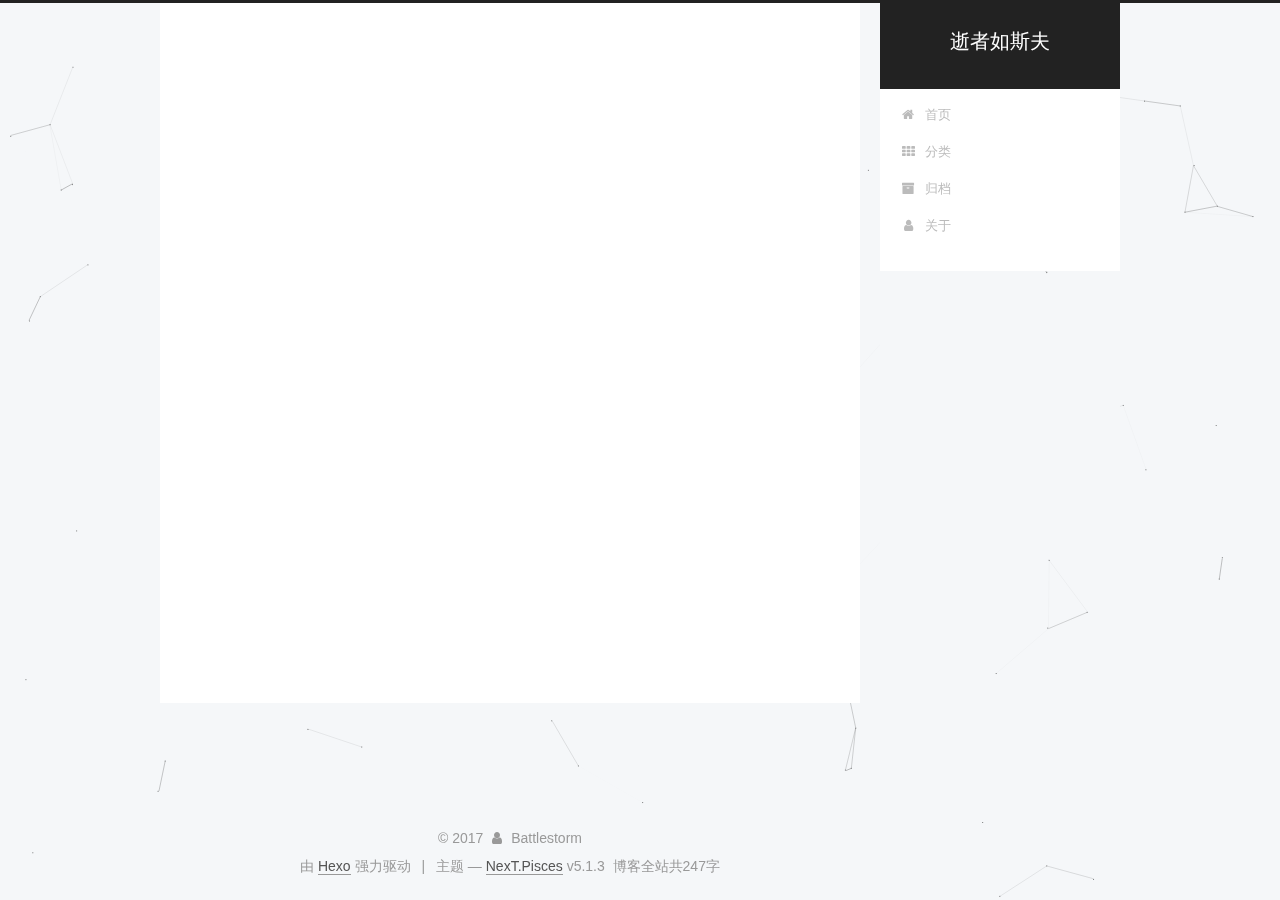
<file: tags/git/index.html>
<!DOCTYPE html>



  


<html class="theme-next pisces use-motion" lang="zh-Hans">
<head>
  <meta charset="UTF-8"/>
<meta http-equiv="X-UA-Compatible" content="IE=edge" />
<meta name="viewport" content="width=device-width, initial-scale=1, maximum-scale=1"/>
<meta name="theme-color" content="#222">









<meta http-equiv="Cache-Control" content="no-transform" />
<meta http-equiv="Cache-Control" content="no-siteapp" />
















  
  
  <link href="/lib/fancybox/source/jquery.fancybox.css?v=2.1.5" rel="stylesheet" type="text/css" />







<link href="/lib/font-awesome/css/font-awesome.min.css?v=4.6.2" rel="stylesheet" type="text/css" />

<link href="/css/main.css?v=5.1.3" rel="stylesheet" type="text/css" />


  <link rel="apple-touch-icon" sizes="180x180" href="/images/apple-touch-icon-next.png?v=5.1.3">


  <link rel="icon" type="image/png" sizes="32x32" href="/images/favicon-32x32-next.png?v=5.1.3">


  <link rel="icon" type="image/png" sizes="16x16" href="/images/favicon-16x16-next.png?v=5.1.3">


  <link rel="mask-icon" href="/images/logo.svg?v=5.1.3" color="#222">





  <meta name="keywords" content="Hexo, NexT" />










<meta property="og:type" content="website">
<meta property="og:title" content="逝者如斯夫">
<meta property="og:url" content="http://yoursite.com/tags/git/index.html">
<meta property="og:site_name" content="逝者如斯夫">
<meta property="og:locale" content="zh-Hans">
<meta name="twitter:card" content="summary">
<meta name="twitter:title" content="逝者如斯夫">



<script type="text/javascript" id="hexo.configurations">
  var NexT = window.NexT || {};
  var CONFIG = {
    root: '/',
    scheme: 'Pisces',
    version: '5.1.3',
    sidebar: {"position":"right","display":"post","offset":12,"b2t":false,"scrollpercent":false,"onmobile":false},
    fancybox: true,
    tabs: true,
    motion: {"enable":true,"async":false,"transition":{"post_block":"fadeIn","post_header":"slideDownIn","post_body":"slideDownIn","coll_header":"slideLeftIn","sidebar":"slideUpIn"}},
    duoshuo: {
      userId: '0',
      author: '博主'
    },
    algolia: {
      applicationID: '',
      apiKey: '',
      indexName: '',
      hits: {"per_page":10},
      labels: {"input_placeholder":"Search for Posts","hits_empty":"We didn't find any results for the search: ${query}","hits_stats":"${hits} results found in ${time} ms"}
    }
  };
</script>



  <link rel="canonical" href="http://yoursite.com/tags/git/"/>





  <title>标签: git | 逝者如斯夫</title>
  








</head>

<body itemscope itemtype="http://schema.org/WebPage" lang="zh-Hans">

  
  
    
  

  <div class="container sidebar-position-right ">
    <div class="headband"></div>

    <header id="header" class="header" itemscope itemtype="http://schema.org/WPHeader">
      <div class="header-inner"><div class="site-brand-wrapper">
  <div class="site-meta ">
    

    <div class="custom-logo-site-title">
      <a href="/"  class="brand" rel="start">
        <span class="logo-line-before"><i></i></span>
        <span class="site-title">逝者如斯夫</span>
        <span class="logo-line-after"><i></i></span>
      </a>
    </div>
      
        <p class="site-subtitle"></p>
      
  </div>

  <div class="site-nav-toggle">
    <button>
      <span class="btn-bar"></span>
      <span class="btn-bar"></span>
      <span class="btn-bar"></span>
    </button>
  </div>
</div>

<nav class="site-nav">
  

  
    <ul id="menu" class="menu">
      
        
        <li class="menu-item menu-item-home">
          <a href="/" rel="section">
            
              <i class="menu-item-icon fa fa-fw fa-home"></i> <br />
            
            首页
          </a>
        </li>
      
        
        <li class="menu-item menu-item-categories">
          <a href="/categories/" rel="section">
            
              <i class="menu-item-icon fa fa-fw fa-th"></i> <br />
            
            分类
          </a>
        </li>
      
        
        <li class="menu-item menu-item-archives">
          <a href="/archives/" rel="section">
            
              <i class="menu-item-icon fa fa-fw fa-archive"></i> <br />
            
            归档
          </a>
        </li>
      
        
        <li class="menu-item menu-item-about">
          <a href="/about/" rel="section">
            
              <i class="menu-item-icon fa fa-fw fa-user"></i> <br />
            
            关于
          </a>
        </li>
      

      
    </ul>
  

  
</nav>



 </div>
    </header>

    <main id="main" class="main">
      <div class="main-inner">
        <div class="content-wrap">
          <div id="content" class="content">
            

  
  
  
  <div class="post-block tag">

    <div id="posts" class="posts-collapse">
      <div class="collection-title">
        <h1>git<small>标签</small>
        </h1>
      </div>

      
        

  <article class="post post-type-normal" itemscope itemtype="http://schema.org/Article">
    <header class="post-header">

      <h2 class="post-title">
        
            <a class="post-title-link" href="/2017/12/24/怎样从本地删除git远程仓库里面的文件/" itemprop="url">
              
                <span itemprop="name">怎样从本地删除git远程仓库里面的文件</span>
              
            </a>
        
      </h2>

      <div class="post-meta">
        <time class="post-time" itemprop="dateCreated"
              datetime="2017-12-24T16:41:54+08:00"
              content="2017-12-24" >
          12-24
        </time>
      </div>

    </header>
  </article>


      
    </div>

  </div>
  
  
  

  


          </div>
          


          

        </div>
        
          
  
  <div class="sidebar-toggle">
    <div class="sidebar-toggle-line-wrap">
      <span class="sidebar-toggle-line sidebar-toggle-line-first"></span>
      <span class="sidebar-toggle-line sidebar-toggle-line-middle"></span>
      <span class="sidebar-toggle-line sidebar-toggle-line-last"></span>
    </div>
  </div>

  <aside id="sidebar" class="sidebar">
    
    <div class="sidebar-inner">

      

      

      <section class="site-overview-wrap sidebar-panel sidebar-panel-active">
        <div class="site-overview">
          <div class="site-author motion-element" itemprop="author" itemscope itemtype="http://schema.org/Person">
            
              <img class="site-author-image" itemprop="image"
                src="/images/01.jpg"
                alt="Battlestorm" />
            
              <p class="site-author-name" itemprop="name">Battlestorm</p>
              <p class="site-description motion-element" itemprop="description"></p>
          </div>

          <nav class="site-state motion-element">

            
              <div class="site-state-item site-state-posts">
              
                <a href="/archives/">
              
                  <span class="site-state-item-count">2</span>
                  <span class="site-state-item-name">日志</span>
                </a>
              </div>
            

            

            
              
              
              <div class="site-state-item site-state-tags">
                
                  <span class="site-state-item-count">1</span>
                  <span class="site-state-item-name">标签</span>
                
              </div>
            

          </nav>

          

          <div class="links-of-author motion-element">
            
          </div>

          
          

          
          

          

        </div>
      </section>

      

      

    </div>
  </aside>


        
      </div>
    </main>

    <footer id="footer" class="footer">
      <div class="footer-inner">
        <div class="copyright">&copy; <span itemprop="copyrightYear">2017</span>
  <span class="with-love">
    <i class="fa fa-user"></i>
  </span>
  <span class="author" itemprop="copyrightHolder">Battlestorm</span>

  
</div>


  <div class="powered-by">由 <a class="theme-link" target="_blank" href="https://hexo.io">Hexo</a> 强力驱动</div>



  <span class="post-meta-divider">|</span>



  <div class="theme-info">主题 &mdash; <a class="theme-link" target="_blank" href="https://github.com/iissnan/hexo-theme-next">NexT.Pisces</a> v5.1.3</div>




<div class="theme-info">
  <div class="powered-by"></div>
  <span class="post-count">博客全站共247字</span>
</div>
        







        
      </div>
    </footer>

    
      <div class="back-to-top">
        <i class="fa fa-arrow-up"></i>
        
      </div>
    

    

  </div>

  

<script type="text/javascript">
  if (Object.prototype.toString.call(window.Promise) !== '[object Function]') {
    window.Promise = null;
  }
</script>









  


  











  
  
    <script type="text/javascript" src="/lib/jquery/index.js?v=2.1.3"></script>
  

  
  
    <script type="text/javascript" src="/lib/fastclick/lib/fastclick.min.js?v=1.0.6"></script>
  

  
  
    <script type="text/javascript" src="/lib/jquery_lazyload/jquery.lazyload.js?v=1.9.7"></script>
  

  
  
    <script type="text/javascript" src="/lib/velocity/velocity.min.js?v=1.2.1"></script>
  

  
  
    <script type="text/javascript" src="/lib/velocity/velocity.ui.min.js?v=1.2.1"></script>
  

  
  
    <script type="text/javascript" src="/lib/fancybox/source/jquery.fancybox.pack.js?v=2.1.5"></script>
  

  
  
    <script type="text/javascript" src="/lib/canvas-nest/canvas-nest.min.js"></script>
  


  


  <script type="text/javascript" src="/js/src/utils.js?v=5.1.3"></script>

  <script type="text/javascript" src="/js/src/motion.js?v=5.1.3"></script>



  
  


  <script type="text/javascript" src="/js/src/affix.js?v=5.1.3"></script>

  <script type="text/javascript" src="/js/src/schemes/pisces.js?v=5.1.3"></script>



  

  


  <script type="text/javascript" src="/js/src/bootstrap.js?v=5.1.3"></script>



  


  




	





  





  












  





  

  

  

  
  

  

  

  

</body>
</html>
</file>
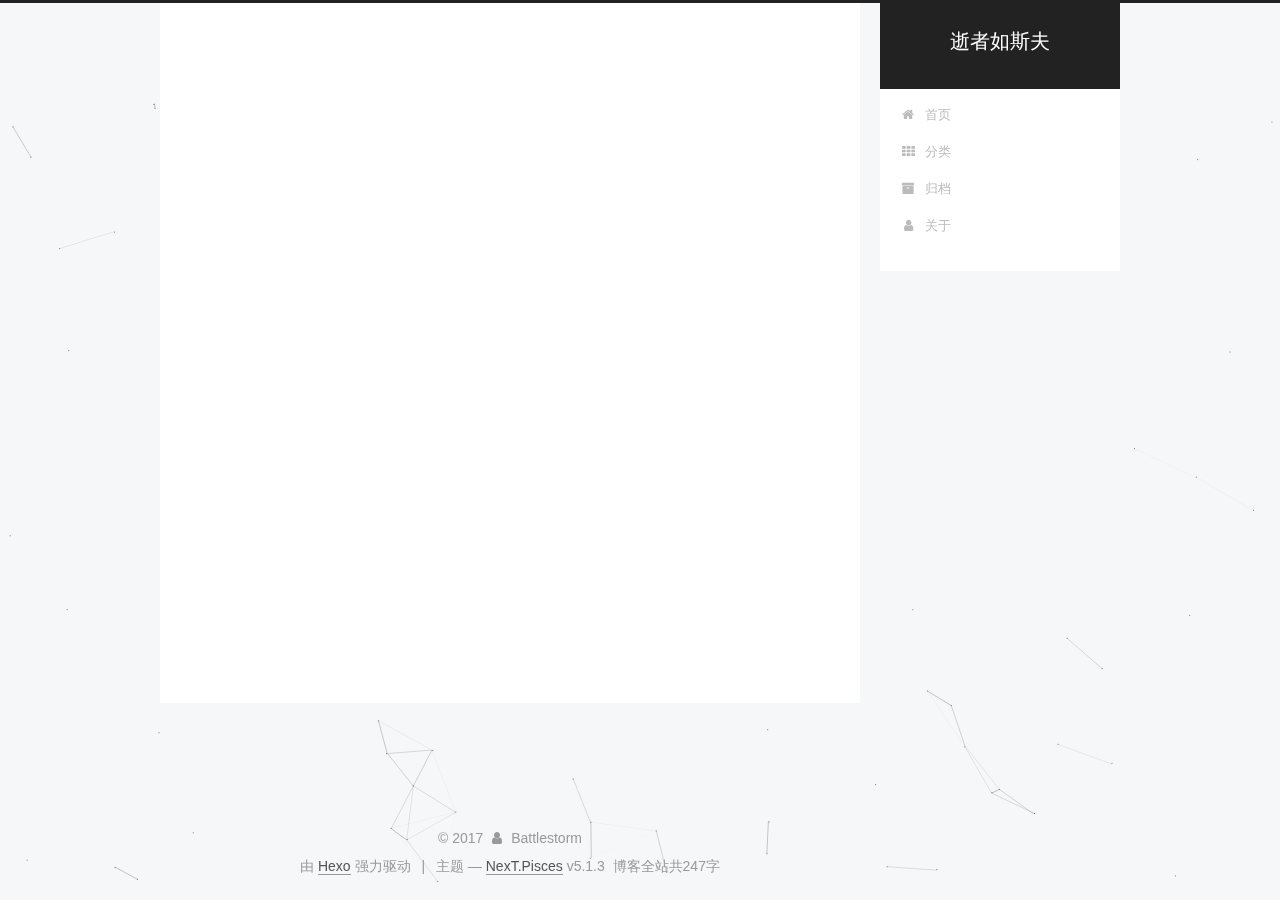
<file: archives/2017/12/index.html>
<!DOCTYPE html>



  


<html class="theme-next pisces use-motion" lang="zh-Hans">
<head>
  <meta charset="UTF-8"/>
<meta http-equiv="X-UA-Compatible" content="IE=edge" />
<meta name="viewport" content="width=device-width, initial-scale=1, maximum-scale=1"/>
<meta name="theme-color" content="#222">









<meta http-equiv="Cache-Control" content="no-transform" />
<meta http-equiv="Cache-Control" content="no-siteapp" />
















  
  
  <link href="/lib/fancybox/source/jquery.fancybox.css?v=2.1.5" rel="stylesheet" type="text/css" />







<link href="/lib/font-awesome/css/font-awesome.min.css?v=4.6.2" rel="stylesheet" type="text/css" />

<link href="/css/main.css?v=5.1.3" rel="stylesheet" type="text/css" />


  <link rel="apple-touch-icon" sizes="180x180" href="/images/apple-touch-icon-next.png?v=5.1.3">


  <link rel="icon" type="image/png" sizes="32x32" href="/images/favicon-32x32-next.png?v=5.1.3">


  <link rel="icon" type="image/png" sizes="16x16" href="/images/favicon-16x16-next.png?v=5.1.3">


  <link rel="mask-icon" href="/images/logo.svg?v=5.1.3" color="#222">





  <meta name="keywords" content="Hexo, NexT" />










<meta property="og:type" content="website">
<meta property="og:title" content="逝者如斯夫">
<meta property="og:url" content="http://yoursite.com/archives/2017/12/index.html">
<meta property="og:site_name" content="逝者如斯夫">
<meta property="og:locale" content="zh-Hans">
<meta name="twitter:card" content="summary">
<meta name="twitter:title" content="逝者如斯夫">



<script type="text/javascript" id="hexo.configurations">
  var NexT = window.NexT || {};
  var CONFIG = {
    root: '/',
    scheme: 'Pisces',
    version: '5.1.3',
    sidebar: {"position":"right","display":"post","offset":12,"b2t":false,"scrollpercent":false,"onmobile":false},
    fancybox: true,
    tabs: true,
    motion: {"enable":true,"async":false,"transition":{"post_block":"fadeIn","post_header":"slideDownIn","post_body":"slideDownIn","coll_header":"slideLeftIn","sidebar":"slideUpIn"}},
    duoshuo: {
      userId: '0',
      author: '博主'
    },
    algolia: {
      applicationID: '',
      apiKey: '',
      indexName: '',
      hits: {"per_page":10},
      labels: {"input_placeholder":"Search for Posts","hits_empty":"We didn't find any results for the search: ${query}","hits_stats":"${hits} results found in ${time} ms"}
    }
  };
</script>



  <link rel="canonical" href="http://yoursite.com/archives/2017/12/"/>





  <title>归档 | 逝者如斯夫</title>
  








</head>

<body itemscope itemtype="http://schema.org/WebPage" lang="zh-Hans">

  
  
    
  

  <div class="container sidebar-position-right page-archive">
    <div class="headband"></div>

    <header id="header" class="header" itemscope itemtype="http://schema.org/WPHeader">
      <div class="header-inner"><div class="site-brand-wrapper">
  <div class="site-meta ">
    

    <div class="custom-logo-site-title">
      <a href="/"  class="brand" rel="start">
        <span class="logo-line-before"><i></i></span>
        <span class="site-title">逝者如斯夫</span>
        <span class="logo-line-after"><i></i></span>
      </a>
    </div>
      
        <p class="site-subtitle"></p>
      
  </div>

  <div class="site-nav-toggle">
    <button>
      <span class="btn-bar"></span>
      <span class="btn-bar"></span>
      <span class="btn-bar"></span>
    </button>
  </div>
</div>

<nav class="site-nav">
  

  
    <ul id="menu" class="menu">
      
        
        <li class="menu-item menu-item-home">
          <a href="/" rel="section">
            
              <i class="menu-item-icon fa fa-fw fa-home"></i> <br />
            
            首页
          </a>
        </li>
      
        
        <li class="menu-item menu-item-categories">
          <a href="/categories/" rel="section">
            
              <i class="menu-item-icon fa fa-fw fa-th"></i> <br />
            
            分类
          </a>
        </li>
      
        
        <li class="menu-item menu-item-archives">
          <a href="/archives/" rel="section">
            
              <i class="menu-item-icon fa fa-fw fa-archive"></i> <br />
            
            归档
          </a>
        </li>
      
        
        <li class="menu-item menu-item-about">
          <a href="/about/" rel="section">
            
              <i class="menu-item-icon fa fa-fw fa-user"></i> <br />
            
            关于
          </a>
        </li>
      

      
    </ul>
  

  
</nav>



 </div>
    </header>

    <main id="main" class="main">
      <div class="main-inner">
        <div class="content-wrap">
          <div id="content" class="content">
            

  
  
  
  <div class="post-block archive">
    <div id="posts" class="posts-collapse">
      <span class="archive-move-on"></span>

      <span class="archive-page-counter">
        
        
        
          
        
        嗯..! 目前共计 2 篇日志。 继续努力。
      </span>

      

        
        
        

        
          
          <div class="collection-title">
            <h1 class="archive-year" id="archive-year-2017">2017</h1>
          </div>
        
        

        

  <article class="post post-type-normal" itemscope itemtype="http://schema.org/Article">
    <header class="post-header">

      <h2 class="post-title">
        
            <a class="post-title-link" href="/2017/12/24/怎样从本地删除git远程仓库里面的文件/" itemprop="url">
              
                <span itemprop="name">怎样从本地删除git远程仓库里面的文件</span>
              
            </a>
        
      </h2>

      <div class="post-meta">
        <time class="post-time" itemprop="dateCreated"
              datetime="2017-12-24T16:41:54+08:00"
              content="2017-12-24" >
          12-24
        </time>
      </div>

    </header>
  </article>



      

        
        
        

        
        

        

  <article class="post post-type-normal" itemscope itemtype="http://schema.org/Article">
    <header class="post-header">

      <h2 class="post-title">
        
            <a class="post-title-link" href="/2017/12/23/hello-world/" itemprop="url">
              
                <span itemprop="name">Hello World</span>
              
            </a>
        
      </h2>

      <div class="post-meta">
        <time class="post-time" itemprop="dateCreated"
              datetime="2017-12-23T18:42:05+08:00"
              content="2017-12-23" >
          12-23
        </time>
      </div>

    </header>
  </article>



      

    </div>
  </div>
  
  
  

  



          </div>
          


          

        </div>
        
          
  
  <div class="sidebar-toggle">
    <div class="sidebar-toggle-line-wrap">
      <span class="sidebar-toggle-line sidebar-toggle-line-first"></span>
      <span class="sidebar-toggle-line sidebar-toggle-line-middle"></span>
      <span class="sidebar-toggle-line sidebar-toggle-line-last"></span>
    </div>
  </div>

  <aside id="sidebar" class="sidebar">
    
    <div class="sidebar-inner">

      

      

      <section class="site-overview-wrap sidebar-panel sidebar-panel-active">
        <div class="site-overview">
          <div class="site-author motion-element" itemprop="author" itemscope itemtype="http://schema.org/Person">
            
              <img class="site-author-image" itemprop="image"
                src="/images/01.jpg"
                alt="Battlestorm" />
            
              <p class="site-author-name" itemprop="name">Battlestorm</p>
              <p class="site-description motion-element" itemprop="description"></p>
          </div>

          <nav class="site-state motion-element">

            
              <div class="site-state-item site-state-posts">
              
                <a href="/archives/">
              
                  <span class="site-state-item-count">2</span>
                  <span class="site-state-item-name">日志</span>
                </a>
              </div>
            

            

            
              
              
              <div class="site-state-item site-state-tags">
                
                  <span class="site-state-item-count">1</span>
                  <span class="site-state-item-name">标签</span>
                
              </div>
            

          </nav>

          

          <div class="links-of-author motion-element">
            
          </div>

          
          

          
          

          

        </div>
      </section>

      

      

    </div>
  </aside>


        
      </div>
    </main>

    <footer id="footer" class="footer">
      <div class="footer-inner">
        <div class="copyright">&copy; <span itemprop="copyrightYear">2017</span>
  <span class="with-love">
    <i class="fa fa-user"></i>
  </span>
  <span class="author" itemprop="copyrightHolder">Battlestorm</span>

  
</div>


  <div class="powered-by">由 <a class="theme-link" target="_blank" href="https://hexo.io">Hexo</a> 强力驱动</div>



  <span class="post-meta-divider">|</span>



  <div class="theme-info">主题 &mdash; <a class="theme-link" target="_blank" href="https://github.com/iissnan/hexo-theme-next">NexT.Pisces</a> v5.1.3</div>




<div class="theme-info">
  <div class="powered-by"></div>
  <span class="post-count">博客全站共247字</span>
</div>
        







        
      </div>
    </footer>

    
      <div class="back-to-top">
        <i class="fa fa-arrow-up"></i>
        
      </div>
    

    

  </div>

  

<script type="text/javascript">
  if (Object.prototype.toString.call(window.Promise) !== '[object Function]') {
    window.Promise = null;
  }
</script>









  


  











  
  
    <script type="text/javascript" src="/lib/jquery/index.js?v=2.1.3"></script>
  

  
  
    <script type="text/javascript" src="/lib/fastclick/lib/fastclick.min.js?v=1.0.6"></script>
  

  
  
    <script type="text/javascript" src="/lib/jquery_lazyload/jquery.lazyload.js?v=1.9.7"></script>
  

  
  
    <script type="text/javascript" src="/lib/velocity/velocity.min.js?v=1.2.1"></script>
  

  
  
    <script type="text/javascript" src="/lib/velocity/velocity.ui.min.js?v=1.2.1"></script>
  

  
  
    <script type="text/javascript" src="/lib/fancybox/source/jquery.fancybox.pack.js?v=2.1.5"></script>
  

  
  
    <script type="text/javascript" src="/lib/canvas-nest/canvas-nest.min.js"></script>
  


  


  <script type="text/javascript" src="/js/src/utils.js?v=5.1.3"></script>

  <script type="text/javascript" src="/js/src/motion.js?v=5.1.3"></script>



  
  


  <script type="text/javascript" src="/js/src/affix.js?v=5.1.3"></script>

  <script type="text/javascript" src="/js/src/schemes/pisces.js?v=5.1.3"></script>



  

  


  <script type="text/javascript" src="/js/src/bootstrap.js?v=5.1.3"></script>



  


  




	





  





  












  





  

  

  

  
  

  

  

  

</body>
</html>
</file>
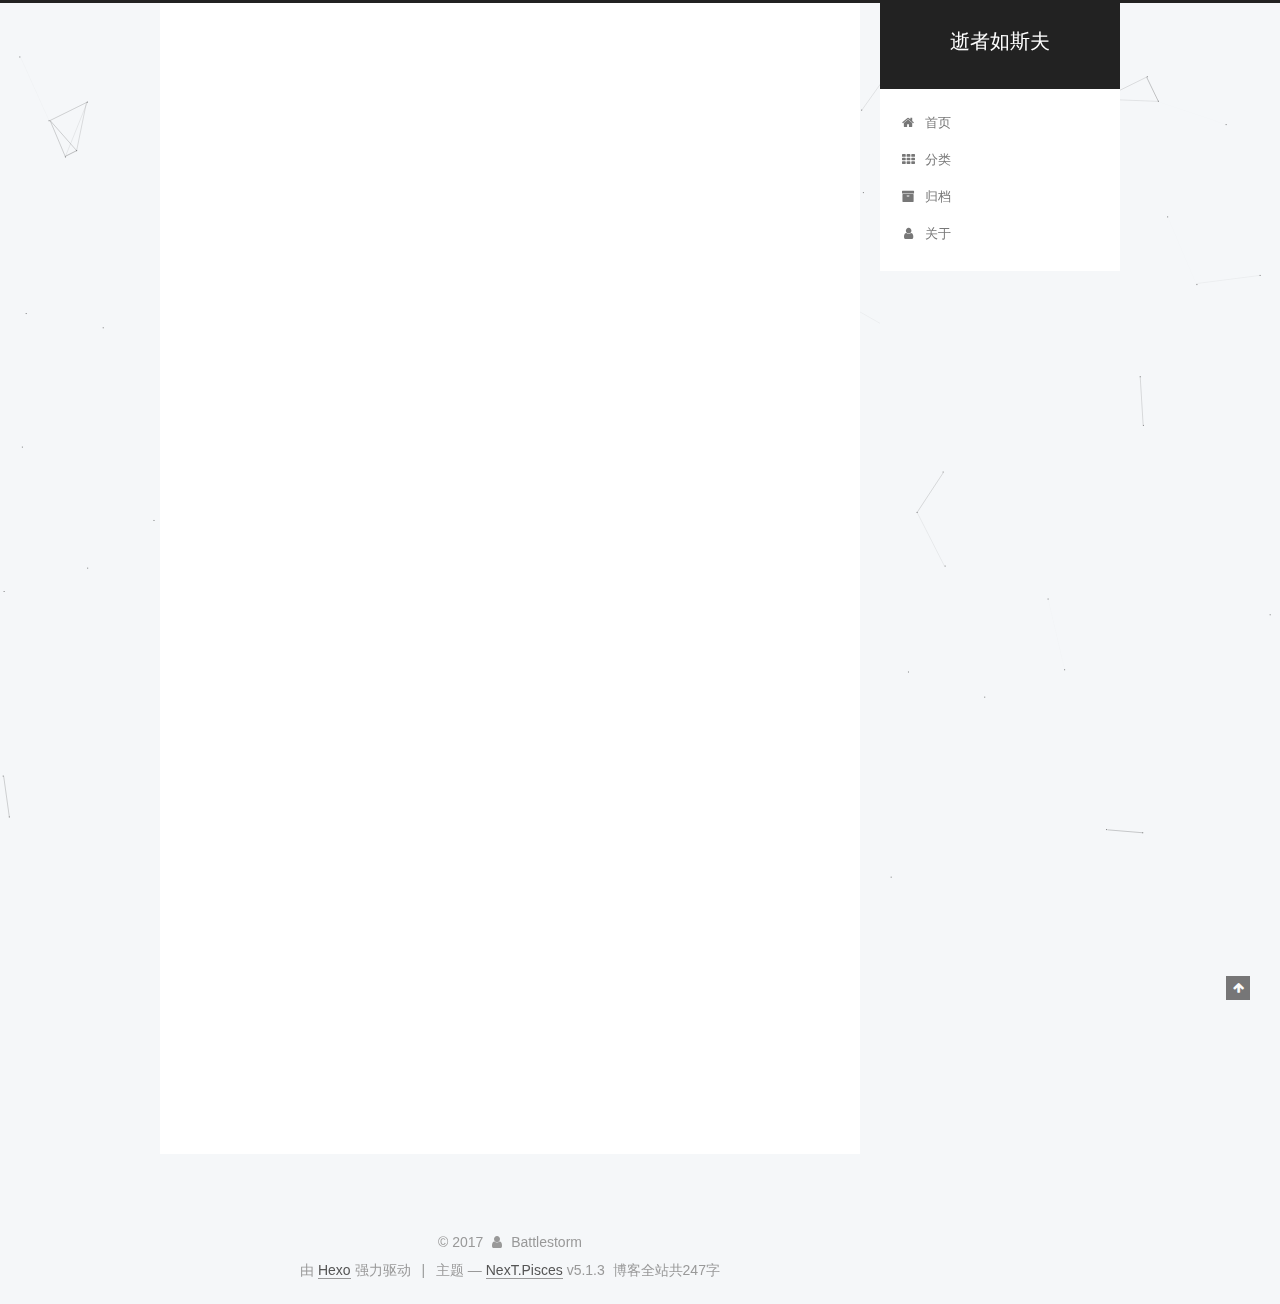
<file: 2017/12/23/hello-world/index.html>
<!DOCTYPE html>



  


<html class="theme-next pisces use-motion" lang="zh-Hans">
<head>
  <meta charset="UTF-8"/>
<meta http-equiv="X-UA-Compatible" content="IE=edge" />
<meta name="viewport" content="width=device-width, initial-scale=1, maximum-scale=1"/>
<meta name="theme-color" content="#222">









<meta http-equiv="Cache-Control" content="no-transform" />
<meta http-equiv="Cache-Control" content="no-siteapp" />
















  
  
  <link href="/lib/fancybox/source/jquery.fancybox.css?v=2.1.5" rel="stylesheet" type="text/css" />







<link href="/lib/font-awesome/css/font-awesome.min.css?v=4.6.2" rel="stylesheet" type="text/css" />

<link href="/css/main.css?v=5.1.3" rel="stylesheet" type="text/css" />


  <link rel="apple-touch-icon" sizes="180x180" href="/images/apple-touch-icon-next.png?v=5.1.3">


  <link rel="icon" type="image/png" sizes="32x32" href="/images/favicon-32x32-next.png?v=5.1.3">


  <link rel="icon" type="image/png" sizes="16x16" href="/images/favicon-16x16-next.png?v=5.1.3">


  <link rel="mask-icon" href="/images/logo.svg?v=5.1.3" color="#222">





  <meta name="keywords" content="Hexo, NexT" />










<meta name="description" content="Welcome to Hexo! This is your very first post. Check documentation for more info. If you get any problems when using Hexo, you can find the answer in troubleshooting or you can ask me on GitHub. Quick">
<meta property="og:type" content="article">
<meta property="og:title" content="Hello World">
<meta property="og:url" content="http://yoursite.com/2017/12/23/hello-world/index.html">
<meta property="og:site_name" content="逝者如斯夫">
<meta property="og:description" content="Welcome to Hexo! This is your very first post. Check documentation for more info. If you get any problems when using Hexo, you can find the answer in troubleshooting or you can ask me on GitHub. Quick">
<meta property="og:locale" content="zh-Hans">
<meta property="og:updated_time" content="2017-12-24T08:47:14.847Z">
<meta name="twitter:card" content="summary">
<meta name="twitter:title" content="Hello World">
<meta name="twitter:description" content="Welcome to Hexo! This is your very first post. Check documentation for more info. If you get any problems when using Hexo, you can find the answer in troubleshooting or you can ask me on GitHub. Quick">



<script type="text/javascript" id="hexo.configurations">
  var NexT = window.NexT || {};
  var CONFIG = {
    root: '/',
    scheme: 'Pisces',
    version: '5.1.3',
    sidebar: {"position":"right","display":"post","offset":12,"b2t":false,"scrollpercent":false,"onmobile":false},
    fancybox: true,
    tabs: true,
    motion: {"enable":true,"async":false,"transition":{"post_block":"fadeIn","post_header":"slideDownIn","post_body":"slideDownIn","coll_header":"slideLeftIn","sidebar":"slideUpIn"}},
    duoshuo: {
      userId: '0',
      author: '博主'
    },
    algolia: {
      applicationID: '',
      apiKey: '',
      indexName: '',
      hits: {"per_page":10},
      labels: {"input_placeholder":"Search for Posts","hits_empty":"We didn't find any results for the search: ${query}","hits_stats":"${hits} results found in ${time} ms"}
    }
  };
</script>



  <link rel="canonical" href="http://yoursite.com/2017/12/23/hello-world/"/>





  <title>Hello World | 逝者如斯夫</title>
  








</head>

<body itemscope itemtype="http://schema.org/WebPage" lang="zh-Hans">

  
  
    
  

  <div class="container sidebar-position-right page-post-detail">
    <div class="headband"></div>

    <header id="header" class="header" itemscope itemtype="http://schema.org/WPHeader">
      <div class="header-inner"><div class="site-brand-wrapper">
  <div class="site-meta ">
    

    <div class="custom-logo-site-title">
      <a href="/"  class="brand" rel="start">
        <span class="logo-line-before"><i></i></span>
        <span class="site-title">逝者如斯夫</span>
        <span class="logo-line-after"><i></i></span>
      </a>
    </div>
      
        <p class="site-subtitle"></p>
      
  </div>

  <div class="site-nav-toggle">
    <button>
      <span class="btn-bar"></span>
      <span class="btn-bar"></span>
      <span class="btn-bar"></span>
    </button>
  </div>
</div>

<nav class="site-nav">
  

  
    <ul id="menu" class="menu">
      
        
        <li class="menu-item menu-item-home">
          <a href="/" rel="section">
            
              <i class="menu-item-icon fa fa-fw fa-home"></i> <br />
            
            首页
          </a>
        </li>
      
        
        <li class="menu-item menu-item-categories">
          <a href="/categories/" rel="section">
            
              <i class="menu-item-icon fa fa-fw fa-th"></i> <br />
            
            分类
          </a>
        </li>
      
        
        <li class="menu-item menu-item-archives">
          <a href="/archives/" rel="section">
            
              <i class="menu-item-icon fa fa-fw fa-archive"></i> <br />
            
            归档
          </a>
        </li>
      
        
        <li class="menu-item menu-item-about">
          <a href="/about/" rel="section">
            
              <i class="menu-item-icon fa fa-fw fa-user"></i> <br />
            
            关于
          </a>
        </li>
      

      
    </ul>
  

  
</nav>



 </div>
    </header>

    <main id="main" class="main">
      <div class="main-inner">
        <div class="content-wrap">
          <div id="content" class="content">
            

  <div id="posts" class="posts-expand">
    

  

  
  
  

  <article class="post post-type-normal" itemscope itemtype="http://schema.org/Article">
  
  
  
  <div class="post-block">
    <link itemprop="mainEntityOfPage" href="http://yoursite.com/2017/12/23/hello-world/">

    <span hidden itemprop="author" itemscope itemtype="http://schema.org/Person">
      <meta itemprop="name" content="Battlestorm">
      <meta itemprop="description" content="">
      <meta itemprop="image" content="/images/01.jpg">
    </span>

    <span hidden itemprop="publisher" itemscope itemtype="http://schema.org/Organization">
      <meta itemprop="name" content="逝者如斯夫">
    </span>

    
      <header class="post-header">

        
        
          <h1 class="post-title" itemprop="name headline">Hello World</h1>
        

        <div class="post-meta">
          <span class="post-time">
            
              <span class="post-meta-item-icon">
                <i class="fa fa-calendar-o"></i>
              </span>
              
                <span class="post-meta-item-text">发表于</span>
              
              <time title="创建于" itemprop="dateCreated datePublished" datetime="2017-12-23T18:42:05+08:00">
                2017-12-23
              </time>
            

            

            
          </span>

          

          
            
          

          
          

          

          

          

        </div>
      </header>
    
<div>
      
        
      
</div>
<div>
  
    <div>
    
        <div style="text-align:center;color: #ccc;font-size:14px;">-------------本文结束<i class="fa fa-paw"></i>感谢您的阅读-------------</div>
    
</div>
  
</div>
    
    
    
    <div class="post-body" itemprop="articleBody">

      
      

      
        <p>Welcome to <a href="https://hexo.io/" target="_blank" rel="noopener">Hexo</a>! This is your very first post. Check <a href="https://hexo.io/docs/" target="_blank" rel="noopener">documentation</a> for more info. If you get any problems when using Hexo, you can find the answer in <a href="https://hexo.io/docs/troubleshooting.html" target="_blank" rel="noopener">troubleshooting</a> or you can ask me on <a href="https://github.com/hexojs/hexo/issues" target="_blank" rel="noopener">GitHub</a>.</p>
<h2 id="Quick-Start"><a href="#Quick-Start" class="headerlink" title="Quick Start"></a>Quick Start</h2><h3 id="Create-a-new-post"><a href="#Create-a-new-post" class="headerlink" title="Create a new post"></a>Create a new post</h3><figure class="highlight bash"><table><tr><td class="gutter"><pre><span class="line">1</span><br></pre></td><td class="code"><pre><span class="line">$ hexo new <span class="string">"My New Post"</span></span><br></pre></td></tr></table></figure>
<p>More info: <a href="https://hexo.io/docs/writing.html" target="_blank" rel="noopener">Writing</a><br><a id="more"></a></p>
<h3 id="Run-server"><a href="#Run-server" class="headerlink" title="Run server"></a>Run server</h3><figure class="highlight bash"><table><tr><td class="gutter"><pre><span class="line">1</span><br></pre></td><td class="code"><pre><span class="line">$ hexo server</span><br></pre></td></tr></table></figure>
<p>More info: <a href="https://hexo.io/docs/server.html" target="_blank" rel="noopener">Server</a></p>
<h3 id="Generate-static-files"><a href="#Generate-static-files" class="headerlink" title="Generate static files"></a>Generate static files</h3><figure class="highlight bash"><table><tr><td class="gutter"><pre><span class="line">1</span><br></pre></td><td class="code"><pre><span class="line">$ hexo generate</span><br></pre></td></tr></table></figure>
<p>More info: <a href="https://hexo.io/docs/generating.html" target="_blank" rel="noopener">Generating</a></p>
<h3 id="Deploy-to-remote-sites"><a href="#Deploy-to-remote-sites" class="headerlink" title="Deploy to remote sites"></a>Deploy to remote sites</h3><figure class="highlight bash"><table><tr><td class="gutter"><pre><span class="line">1</span><br></pre></td><td class="code"><pre><span class="line">$ hexo deploy</span><br></pre></td></tr></table></figure>
<p>More info: <a href="https://hexo.io/docs/deployment.html" target="_blank" rel="noopener">Deployment</a></p>

      
    </div>
    
    
    

    

    

    



    <footer class="post-footer">
      

      
      
      

      
        <div class="post-nav">
          <div class="post-nav-next post-nav-item">
            
          </div>

          <span class="post-nav-divider"></span>

          <div class="post-nav-prev post-nav-item">
            
              <a href="/2017/12/24/怎样从本地删除git远程仓库里面的文件/" rel="prev" title="怎样从本地删除git远程仓库里面的文件">
                怎样从本地删除git远程仓库里面的文件 <i class="fa fa-chevron-right"></i>
              </a>
            
          </div>
        </div>
      

      
      
    </footer>
  </div>
  
  
  
  </article>



    <div class="post-spread">
      
    </div>
  </div>


          </div>
          


          

  



        </div>
        
          
  
  <div class="sidebar-toggle">
    <div class="sidebar-toggle-line-wrap">
      <span class="sidebar-toggle-line sidebar-toggle-line-first"></span>
      <span class="sidebar-toggle-line sidebar-toggle-line-middle"></span>
      <span class="sidebar-toggle-line sidebar-toggle-line-last"></span>
    </div>
  </div>

  <aside id="sidebar" class="sidebar">
    
    <div class="sidebar-inner">

      

      
        <ul class="sidebar-nav motion-element">
          <li class="sidebar-nav-toc sidebar-nav-active" data-target="post-toc-wrap">
            文章目录
          </li>
          <li class="sidebar-nav-overview" data-target="site-overview-wrap">
            站点概览
          </li>
        </ul>
      

      <section class="site-overview-wrap sidebar-panel">
        <div class="site-overview">
          <div class="site-author motion-element" itemprop="author" itemscope itemtype="http://schema.org/Person">
            
              <img class="site-author-image" itemprop="image"
                src="/images/01.jpg"
                alt="Battlestorm" />
            
              <p class="site-author-name" itemprop="name">Battlestorm</p>
              <p class="site-description motion-element" itemprop="description"></p>
          </div>

          <nav class="site-state motion-element">

            
              <div class="site-state-item site-state-posts">
              
                <a href="/archives/">
              
                  <span class="site-state-item-count">2</span>
                  <span class="site-state-item-name">日志</span>
                </a>
              </div>
            

            

            
              
              
              <div class="site-state-item site-state-tags">
                
                  <span class="site-state-item-count">1</span>
                  <span class="site-state-item-name">标签</span>
                
              </div>
            

          </nav>

          

          <div class="links-of-author motion-element">
            
          </div>

          
          

          
          

          

        </div>
      </section>

      
      <!--noindex-->
        <section class="post-toc-wrap motion-element sidebar-panel sidebar-panel-active">
          <div class="post-toc">

            
              
            

            
              <div class="post-toc-content"><ol class="nav"><li class="nav-item nav-level-2"><a class="nav-link" href="#Quick-Start"><span class="nav-number">1.</span> <span class="nav-text">Quick Start</span></a><ol class="nav-child"><li class="nav-item nav-level-3"><a class="nav-link" href="#Create-a-new-post"><span class="nav-number">1.1.</span> <span class="nav-text">Create a new post</span></a></li><li class="nav-item nav-level-3"><a class="nav-link" href="#Run-server"><span class="nav-number">1.2.</span> <span class="nav-text">Run server</span></a></li><li class="nav-item nav-level-3"><a class="nav-link" href="#Generate-static-files"><span class="nav-number">1.3.</span> <span class="nav-text">Generate static files</span></a></li><li class="nav-item nav-level-3"><a class="nav-link" href="#Deploy-to-remote-sites"><span class="nav-number">1.4.</span> <span class="nav-text">Deploy to remote sites</span></a></li></ol></li></ol></div>
            

          </div>
        </section>
      <!--/noindex-->
      

      

    </div>
  </aside>


        
      </div>
    </main>

    <footer id="footer" class="footer">
      <div class="footer-inner">
        <div class="copyright">&copy; <span itemprop="copyrightYear">2017</span>
  <span class="with-love">
    <i class="fa fa-user"></i>
  </span>
  <span class="author" itemprop="copyrightHolder">Battlestorm</span>

  
</div>


  <div class="powered-by">由 <a class="theme-link" target="_blank" href="https://hexo.io">Hexo</a> 强力驱动</div>



  <span class="post-meta-divider">|</span>



  <div class="theme-info">主题 &mdash; <a class="theme-link" target="_blank" href="https://github.com/iissnan/hexo-theme-next">NexT.Pisces</a> v5.1.3</div>




<div class="theme-info">
  <div class="powered-by"></div>
  <span class="post-count">博客全站共247字</span>
</div>
        







        
      </div>
    </footer>

    
      <div class="back-to-top">
        <i class="fa fa-arrow-up"></i>
        
      </div>
    

    

  </div>

  

<script type="text/javascript">
  if (Object.prototype.toString.call(window.Promise) !== '[object Function]') {
    window.Promise = null;
  }
</script>









  


  











  
  
    <script type="text/javascript" src="/lib/jquery/index.js?v=2.1.3"></script>
  

  
  
    <script type="text/javascript" src="/lib/fastclick/lib/fastclick.min.js?v=1.0.6"></script>
  

  
  
    <script type="text/javascript" src="/lib/jquery_lazyload/jquery.lazyload.js?v=1.9.7"></script>
  

  
  
    <script type="text/javascript" src="/lib/velocity/velocity.min.js?v=1.2.1"></script>
  

  
  
    <script type="text/javascript" src="/lib/velocity/velocity.ui.min.js?v=1.2.1"></script>
  

  
  
    <script type="text/javascript" src="/lib/fancybox/source/jquery.fancybox.pack.js?v=2.1.5"></script>
  

  
  
    <script type="text/javascript" src="/lib/canvas-nest/canvas-nest.min.js"></script>
  


  


  <script type="text/javascript" src="/js/src/utils.js?v=5.1.3"></script>

  <script type="text/javascript" src="/js/src/motion.js?v=5.1.3"></script>



  
  


  <script type="text/javascript" src="/js/src/affix.js?v=5.1.3"></script>

  <script type="text/javascript" src="/js/src/schemes/pisces.js?v=5.1.3"></script>



  
  <script type="text/javascript" src="/js/src/scrollspy.js?v=5.1.3"></script>
<script type="text/javascript" src="/js/src/post-details.js?v=5.1.3"></script>



  


  <script type="text/javascript" src="/js/src/bootstrap.js?v=5.1.3"></script>



  


  




	





  





  












  





  

  

  

  
  

  

  

  

</body>
</html>
</file>
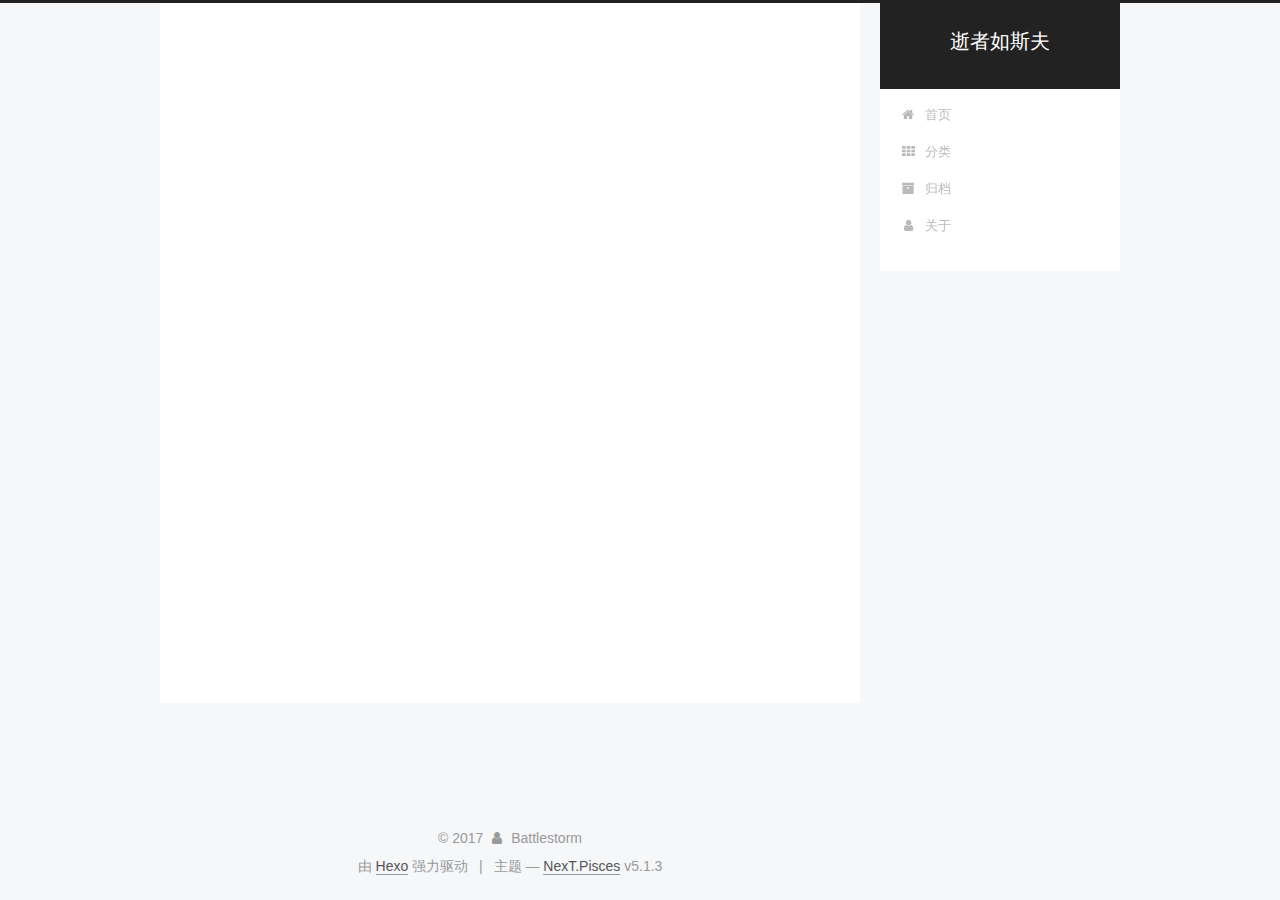
<file: 2017/12/23/逝者如斯夫/index.html>
<!DOCTYPE html>



  


<html class="theme-next pisces use-motion" lang="zh-Hans">
<head>
  <meta charset="UTF-8"/>
<meta http-equiv="X-UA-Compatible" content="IE=edge" />
<meta name="viewport" content="width=device-width, initial-scale=1, maximum-scale=1"/>
<meta name="theme-color" content="#222">









<meta http-equiv="Cache-Control" content="no-transform" />
<meta http-equiv="Cache-Control" content="no-siteapp" />
















  
  
  <link href="/lib/fancybox/source/jquery.fancybox.css?v=2.1.5" rel="stylesheet" type="text/css" />







<link href="/lib/font-awesome/css/font-awesome.min.css?v=4.6.2" rel="stylesheet" type="text/css" />

<link href="/css/main.css?v=5.1.3" rel="stylesheet" type="text/css" />


  <link rel="apple-touch-icon" sizes="180x180" href="/images/apple-touch-icon-next.png?v=5.1.3">


  <link rel="icon" type="image/png" sizes="32x32" href="/images/favicon-32x32-next.png?v=5.1.3">


  <link rel="icon" type="image/png" sizes="16x16" href="/images/favicon-16x16-next.png?v=5.1.3">


  <link rel="mask-icon" href="/images/logo.svg?v=5.1.3" color="#222">





  <meta name="keywords" content="Hexo, NexT" />










<meta property="og:type" content="article">
<meta property="og:title" content="逝者如斯夫">
<meta property="og:url" content="http://yoursite.com/2017/12/23/逝者如斯夫/index.html">
<meta property="og:site_name" content="逝者如斯夫">
<meta property="og:locale" content="zh-Hans">
<meta property="og:updated_time" content="2017-12-23T11:13:22.577Z">
<meta name="twitter:card" content="summary">
<meta name="twitter:title" content="逝者如斯夫">



<script type="text/javascript" id="hexo.configurations">
  var NexT = window.NexT || {};
  var CONFIG = {
    root: '/',
    scheme: 'Pisces',
    version: '5.1.3',
    sidebar: {"position":"right","display":"post","offset":12,"b2t":false,"scrollpercent":false,"onmobile":false},
    fancybox: true,
    tabs: true,
    motion: {"enable":true,"async":false,"transition":{"post_block":"fadeIn","post_header":"slideDownIn","post_body":"slideDownIn","coll_header":"slideLeftIn","sidebar":"slideUpIn"}},
    duoshuo: {
      userId: '0',
      author: '博主'
    },
    algolia: {
      applicationID: '',
      apiKey: '',
      indexName: '',
      hits: {"per_page":10},
      labels: {"input_placeholder":"Search for Posts","hits_empty":"We didn't find any results for the search: ${query}","hits_stats":"${hits} results found in ${time} ms"}
    }
  };
</script>



  <link rel="canonical" href="http://yoursite.com/2017/12/23/逝者如斯夫/"/>





  <title>逝者如斯夫 | 逝者如斯夫</title>
  








</head>

<body itemscope itemtype="http://schema.org/WebPage" lang="zh-Hans">

  
  
    
  

  <div class="container sidebar-position-right page-post-detail">
    <div class="headband"></div>

    <header id="header" class="header" itemscope itemtype="http://schema.org/WPHeader">
      <div class="header-inner"><div class="site-brand-wrapper">
  <div class="site-meta ">
    

    <div class="custom-logo-site-title">
      <a href="/"  class="brand" rel="start">
        <span class="logo-line-before"><i></i></span>
        <span class="site-title">逝者如斯夫</span>
        <span class="logo-line-after"><i></i></span>
      </a>
    </div>
      
        <p class="site-subtitle"></p>
      
  </div>

  <div class="site-nav-toggle">
    <button>
      <span class="btn-bar"></span>
      <span class="btn-bar"></span>
      <span class="btn-bar"></span>
    </button>
  </div>
</div>

<nav class="site-nav">
  

  
    <ul id="menu" class="menu">
      
        
        <li class="menu-item menu-item-home">
          <a href="/" rel="section">
            
              <i class="menu-item-icon fa fa-fw fa-home"></i> <br />
            
            首页
          </a>
        </li>
      
        
        <li class="menu-item menu-item-categories">
          <a href="/categories/" rel="section">
            
              <i class="menu-item-icon fa fa-fw fa-th"></i> <br />
            
            分类
          </a>
        </li>
      
        
        <li class="menu-item menu-item-archives">
          <a href="/archives/" rel="section">
            
              <i class="menu-item-icon fa fa-fw fa-archive"></i> <br />
            
            归档
          </a>
        </li>
      
        
        <li class="menu-item menu-item-about">
          <a href="/about/" rel="section">
            
              <i class="menu-item-icon fa fa-fw fa-user"></i> <br />
            
            关于
          </a>
        </li>
      

      
    </ul>
  

  
</nav>



 </div>
    </header>

    <main id="main" class="main">
      <div class="main-inner">
        <div class="content-wrap">
          <div id="content" class="content">
            

  <div id="posts" class="posts-expand">
    

  

  
  
  

  <article class="post post-type-normal" itemscope itemtype="http://schema.org/Article">
  
  
  
  <div class="post-block">
    <link itemprop="mainEntityOfPage" href="http://yoursite.com/2017/12/23/逝者如斯夫/">

    <span hidden itemprop="author" itemscope itemtype="http://schema.org/Person">
      <meta itemprop="name" content="Battlestorm">
      <meta itemprop="description" content="">
      <meta itemprop="image" content="/images/01.jpg">
    </span>

    <span hidden itemprop="publisher" itemscope itemtype="http://schema.org/Organization">
      <meta itemprop="name" content="逝者如斯夫">
    </span>

    
      <header class="post-header">

        
        
          <h1 class="post-title" itemprop="name headline">逝者如斯夫</h1>
        

        <div class="post-meta">
          <span class="post-time">
            
              <span class="post-meta-item-icon">
                <i class="fa fa-calendar-o"></i>
              </span>
              
                <span class="post-meta-item-text">发表于</span>
              
              <time title="创建于" itemprop="dateCreated datePublished" datetime="2017-12-23T19:13:22+08:00">
                2017-12-23
              </time>
            

            

            
          </span>

          

          
            
          

          
          

          

          

          

        </div>
      </header>
    

    
    
    
    <div class="post-body" itemprop="articleBody">

      
      

      
        
      
    </div>
    
    
    

    

    

    

    <footer class="post-footer">
      

      
      
      

      
        <div class="post-nav">
          <div class="post-nav-next post-nav-item">
            
              <a href="/2017/12/23/hello-world/" rel="next" title="Hello World">
                <i class="fa fa-chevron-left"></i> Hello World
              </a>
            
          </div>

          <span class="post-nav-divider"></span>

          <div class="post-nav-prev post-nav-item">
            
          </div>
        </div>
      

      
      
    </footer>
  </div>
  
  
  
  </article>



    <div class="post-spread">
      
    </div>
  </div>


          </div>
          


          

  



        </div>
        
          
  
  <div class="sidebar-toggle">
    <div class="sidebar-toggle-line-wrap">
      <span class="sidebar-toggle-line sidebar-toggle-line-first"></span>
      <span class="sidebar-toggle-line sidebar-toggle-line-middle"></span>
      <span class="sidebar-toggle-line sidebar-toggle-line-last"></span>
    </div>
  </div>

  <aside id="sidebar" class="sidebar">
    
    <div class="sidebar-inner">

      

      

      <section class="site-overview-wrap sidebar-panel sidebar-panel-active">
        <div class="site-overview">
          <div class="site-author motion-element" itemprop="author" itemscope itemtype="http://schema.org/Person">
            
              <img class="site-author-image" itemprop="image"
                src="/images/01.jpg"
                alt="Battlestorm" />
            
              <p class="site-author-name" itemprop="name">Battlestorm</p>
              <p class="site-description motion-element" itemprop="description"></p>
          </div>

          <nav class="site-state motion-element">

            
              <div class="site-state-item site-state-posts">
              
                <a href="/archives/">
              
                  <span class="site-state-item-count">2</span>
                  <span class="site-state-item-name">日志</span>
                </a>
              </div>
            

            

            

          </nav>

          

          <div class="links-of-author motion-element">
            
          </div>

          
          

          
          

          

        </div>
      </section>

      

      

    </div>
  </aside>


        
      </div>
    </main>

    <footer id="footer" class="footer">
      <div class="footer-inner">
        <div class="copyright">&copy; <span itemprop="copyrightYear">2017</span>
  <span class="with-love">
    <i class="fa fa-user"></i>
  </span>
  <span class="author" itemprop="copyrightHolder">Battlestorm</span>

  
</div>


  <div class="powered-by">由 <a class="theme-link" target="_blank" href="https://hexo.io">Hexo</a> 强力驱动</div>



  <span class="post-meta-divider">|</span>



  <div class="theme-info">主题 &mdash; <a class="theme-link" target="_blank" href="https://github.com/iissnan/hexo-theme-next">NexT.Pisces</a> v5.1.3</div>




        







        
      </div>
    </footer>

    
      <div class="back-to-top">
        <i class="fa fa-arrow-up"></i>
        
      </div>
    

    

  </div>

  

<script type="text/javascript">
  if (Object.prototype.toString.call(window.Promise) !== '[object Function]') {
    window.Promise = null;
  }
</script>









  












  
  
    <script type="text/javascript" src="/lib/jquery/index.js?v=2.1.3"></script>
  

  
  
    <script type="text/javascript" src="/lib/fastclick/lib/fastclick.min.js?v=1.0.6"></script>
  

  
  
    <script type="text/javascript" src="/lib/jquery_lazyload/jquery.lazyload.js?v=1.9.7"></script>
  

  
  
    <script type="text/javascript" src="/lib/velocity/velocity.min.js?v=1.2.1"></script>
  

  
  
    <script type="text/javascript" src="/lib/velocity/velocity.ui.min.js?v=1.2.1"></script>
  

  
  
    <script type="text/javascript" src="/lib/fancybox/source/jquery.fancybox.pack.js?v=2.1.5"></script>
  


  


  <script type="text/javascript" src="/js/src/utils.js?v=5.1.3"></script>

  <script type="text/javascript" src="/js/src/motion.js?v=5.1.3"></script>



  
  


  <script type="text/javascript" src="/js/src/affix.js?v=5.1.3"></script>

  <script type="text/javascript" src="/js/src/schemes/pisces.js?v=5.1.3"></script>



  
  <script type="text/javascript" src="/js/src/scrollspy.js?v=5.1.3"></script>
<script type="text/javascript" src="/js/src/post-details.js?v=5.1.3"></script>



  


  <script type="text/javascript" src="/js/src/bootstrap.js?v=5.1.3"></script>



  


  




	





  





  












  





  

  

  

  
  

  

  

  

</body>
</html>
</file>
<file: css/main.css>
/* normalize.css v3.0.2 | MIT License | git.io/normalize */
html {
  font-family: sans-serif; /* 1 */
  -ms-text-size-adjust: 100%; /* 2 */
  -webkit-text-size-adjust: 100%; /* 2 */
}
body {
  margin: 0;
}
article,
aside,
details,
figcaption,
figure,
footer,
header,
hgroup,
main,
menu,
nav,
section,
summary {
  display: block;
}
audio,
canvas,
progress,
video {
  display: inline-block; /* 1 */
  vertical-align: baseline; /* 2 */
}
audio:not([controls]) {
  display: none;
  height: 0;
}
[hidden],
template {
  display: none;
}
a {
  background-color: transparent;
}
a:active,
a:hover {
  outline: 0;
}
abbr[title] {
  border-bottom: 1px dotted;
}
b,
strong {
  font-weight: bold;
}
dfn {
  font-style: italic;
}
h1 {
  font-size: 2em;
  margin: 0.67em 0;
}
mark {
  background: #ff0;
  color: #000;
}
small {
  font-size: 80%;
}
sub,
sup {
  font-size: 75%;
  line-height: 0;
  position: relative;
  vertical-align: baseline;
}
sup {
  top: -0.5em;
}
sub {
  bottom: -0.25em;
}
img {
  border: 0;
}
svg:not(:root) {
  overflow: hidden;
}
figure {
  margin: 1em 40px;
}
hr {
  -moz-box-sizing: content-box;
  box-sizing: content-box;
  height: 0;
}
pre {
  overflow: auto;
}
code,
kbd,
pre,
samp {
  font-family: monospace, monospace;
  font-size: 1em;
}
button,
input,
optgroup,
select,
textarea {
  color: inherit; /* 1 */
  font: inherit; /* 2 */
  margin: 0; /* 3 */
}
button {
  overflow: visible;
}
button,
select {
  text-transform: none;
}
button,
html input[type="button"],
input[type="reset"],
input[type="submit"] {
  -webkit-appearance: button; /* 2 */
  cursor: pointer; /* 3 */
}
button[disabled],
html input[disabled] {
  cursor: default;
}
button::-moz-focus-inner,
input::-moz-focus-inner {
  border: 0;
  padding: 0;
}
input {
  line-height: normal;
}
input[type="checkbox"],
input[type="radio"] {
  box-sizing: border-box; /* 1 */
  padding: 0; /* 2 */
}
input[type="number"]::-webkit-inner-spin-button,
input[type="number"]::-webkit-outer-spin-button {
  height: auto;
}
input[type="search"] {
  -webkit-appearance: textfield; /* 1 */
  -moz-box-sizing: content-box;
  -webkit-box-sizing: content-box; /* 2 */
  box-sizing: content-box;
}
input[type="search"]::-webkit-search-cancel-button,
input[type="search"]::-webkit-search-decoration {
  -webkit-appearance: none;
}
fieldset {
  border: 1px solid #c0c0c0;
  margin: 0 2px;
  padding: 0.35em 0.625em 0.75em;
}
legend {
  border: 0; /* 1 */
  padding: 0; /* 2 */
}
textarea {
  overflow: auto;
}
optgroup {
  font-weight: bold;
}
table {
  border-collapse: collapse;
  border-spacing: 0;
}
td,
th {
  padding: 0;
}
::selection {
  background: #262a30;
  color: #fff;
}
body {
  position: relative;
  font-family: 'Lato', "PingFang SC", "Microsoft YaHei", sans-serif;
  font-size: 14px;
  line-height: 2;
  color: #555;
  background: #f5f7f9;
}
@media (max-width: 767px) {
  body {
    padding-right: 0 !important;
  }
}
@media (min-width: 768px) and (max-width: 991px) {
  body {
    padding-right: 0 !important;
  }
}
@media (min-width: 1600px) {
  body {
    font-size: 16px;
  }
}
h1,
h2,
h3,
h4,
h5,
h6 {
  margin: 0;
  padding: 0;
  font-weight: bold;
  line-height: 1.5;
  font-family: 'Lato', "PingFang SC", "Microsoft YaHei", sans-serif;
}
h2,
h3,
h4,
h5,
h6 {
  margin: 20px 0 15px;
}
h1 {
  font-size: 22px;
}
@media (max-width: 767px) {
  h1 {
    font-size: 18px;
  }
}
h2 {
  font-size: 20px;
}
@media (max-width: 767px) {
  h2 {
    font-size: 16px;
  }
}
h3 {
  font-size: 18px;
}
@media (max-width: 767px) {
  h3 {
    font-size: 14px;
  }
}
h4 {
  font-size: 16px;
}
@media (max-width: 767px) {
  h4 {
    font-size: 12px;
  }
}
h5 {
  font-size: 14px;
}
@media (max-width: 767px) {
  h5 {
    font-size: 10px;
  }
}
h6 {
  font-size: 12px;
}
@media (max-width: 767px) {
  h6 {
    font-size: 8px;
  }
}
p {
  margin: 0 0 20px 0;
}
a {
  color: #555;
  text-decoration: none;
  outline: none;
  border-bottom: 1px solid #999;
  word-wrap: break-word;
}
a:hover {
  color: #222;
  border-bottom-color: #222;
}
blockquote {
  margin: 0;
  padding: 0;
}
img {
  display: block;
  margin: auto;
  max-width: 100%;
  height: auto;
}
hr {
  margin: 40px 0;
  height: 3px;
  border: none;
  background-color: #ddd;
  background-image: repeating-linear-gradient(-45deg, #fff, #fff 4px, transparent 4px, transparent 8px);
}
blockquote {
  padding: 0 15px;
  color: #666;
  border-left: 4px solid #ddd;
}
blockquote cite::before {
  content: "-";
  padding: 0 5px;
}
dt {
  font-weight: 700;
}
dd {
  margin: 0;
  padding: 0;
}
kbd {
  border: 1px solid #ccc;
  border-radius: 0.2em;
  box-shadow: 0.1em 0.1em 0.2em rgba(0,0,0,0.1);
  background-color: #f9f9f9;
  font-family: inherit;
  background-image: -webkit-linear-gradient(top, #eee, #fff, #eee);
  padding: 0.1em 0.3em;
  white-space: nowrap;
}
.text-left {
  text-align: left;
}
.text-center {
  text-align: center;
}
.text-right {
  text-align: right;
}
.text-justify {
  text-align: justify;
}
.text-nowrap {
  white-space: nowrap;
}
.text-lowercase {
  text-transform: lowercase;
}
.text-uppercase {
  text-transform: uppercase;
}
.text-capitalize {
  text-transform: capitalize;
}
.center-block {
  display: block;
  margin-left: auto;
  margin-right: auto;
}
.clearfix:before,
.clearfix:after {
  content: " ";
  display: table;
}
.clearfix:after {
  clear: both;
}
.pullquote {
  width: 45%;
}
.pullquote.left {
  float: left;
  margin-left: 5px;
  margin-right: 10px;
}
.pullquote.right {
  float: right;
  margin-left: 10px;
  margin-right: 5px;
}
.affix.affix.affix {
  position: fixed;
}
.translation {
  margin-top: -20px;
  font-size: 14px;
  color: #999;
}
.scrollbar-measure {
  width: 100px;
  height: 100px;
  overflow: scroll;
  position: absolute;
  top: -9999px;
}
.use-motion .motion-element {
  opacity: 0;
}
table {
  margin: 20px 0;
  width: 100%;
  border-collapse: collapse;
  border-spacing: 0;
  border: 1px solid #ddd;
  font-size: 14px;
  table-layout: fixed;
  word-wrap: break-all;
}
table>tbody>tr:nth-of-type(odd) {
  background-color: #f9f9f9;
}
table>tbody>tr:hover {
  background-color: #f5f5f5;
}
caption,
th,
td {
  padding: 8px;
  text-align: left;
  vertical-align: middle;
  font-weight: normal;
}
th,
td {
  border-bottom: 3px solid #ddd;
  border-right: 1px solid #eee;
}
th {
  padding-bottom: 10px;
  font-weight: 700;
}
td {
  border-bottom-width: 1px;
}
html,
body {
  height: 100%;
}
.container {
  position: relative;
  min-height: 100%;
}
.header-inner {
  margin: 0 auto;
  padding: 100px 0 70px;
  width: 700px;
}
@media (min-width: 1600px) {
  .container .header-inner {
    width: 900px;
  }
}
.main {
  padding-bottom: 150px;
}
.main-inner {
  margin: 0 auto;
  width: 700px;
}
@media (min-width: 1600px) {
  .container .main-inner {
    width: 900px;
  }
}
.footer {
  position: absolute;
  left: 0;
  bottom: 0;
  width: 100%;
  min-height: 50px;
}
.footer-inner {
  box-sizing: border-box;
  margin: 20px auto;
  width: 700px;
}
@media (min-width: 1600px) {
  .container .footer-inner {
    width: 900px;
  }
}
pre,
.highlight {
  overflow: auto;
  margin: 20px 0;
  padding: 0;
  font-size: 13px;
  color: #4d4d4c;
  background: #f7f7f7;
  line-height: 1.6;
}
pre,
code {
  font-family: consolas, Menlo, "PingFang SC", "Microsoft YaHei", monospace;
}
code {
  padding: 2px 4px;
  word-wrap: break-word;
  color: #555;
  background: #eee;
  border-radius: 3px;
  font-size: 13px;
}
pre {
  padding: 10px;
}
pre code {
  padding: 0;
  color: #4d4d4c;
  background: none;
  text-shadow: none;
}
.highlight {
  border-radius: 1px;
}
.highlight pre {
  border: none;
  margin: 0;
  padding: 10px 0;
}
.highlight table {
  margin: 0;
  width: auto;
  border: none;
}
.highlight td {
  border: none;
  padding: 0;
}
.highlight figcaption {
  font-size: 1em;
  color: #4d4d4c;
  line-height: 1em;
  margin-bottom: 1em;
}
.highlight figcaption:before,
.highlight figcaption:after {
  content: " ";
  display: table;
}
.highlight figcaption:after {
  clear: both;
}
.highlight figcaption a {
  float: right;
  color: #4d4d4c;
}
.highlight figcaption a:hover {
  border-bottom-color: #4d4d4c;
}
.highlight .gutter pre {
  padding-left: 10px;
  padding-right: 10px;
  color: #869194;
  text-align: right;
  background-color: #eff2f3;
}
.highlight .code pre {
  width: 100%;
  padding-left: 10px;
  padding-right: 10px;
  background-color: #f7f7f7;
}
.highlight .line {
  height: 20px;
}
.gutter {
  -webkit-user-select: none;
  -moz-user-select: none;
  -ms-user-select: none;
  user-select: none;
}
.gist table {
  width: auto;
}
.gist table td {
  border: none;
}
pre .deletion {
  background: #fdd;
}
pre .addition {
  background: #dfd;
}
pre .meta {
  color: #8959a8;
}
pre .comment {
  color: #8e908c;
}
pre .variable,
pre .attribute,
pre .tag,
pre .regexp,
pre .ruby .constant,
pre .xml .tag .title,
pre .xml .pi,
pre .xml .doctype,
pre .html .doctype,
pre .css .id,
pre .css .class,
pre .css .pseudo {
  color: #c82829;
}
pre .number,
pre .preprocessor,
pre .built_in,
pre .literal,
pre .params,
pre .constant,
pre .command {
  color: #f5871f;
}
pre .ruby .class .title,
pre .css .rules .attribute,
pre .string,
pre .value,
pre .inheritance,
pre .header,
pre .ruby .symbol,
pre .xml .cdata,
pre .special,
pre .number,
pre .formula {
  color: #718c00;
}
pre .title,
pre .css .hexcolor {
  color: #3e999f;
}
pre .function,
pre .python .decorator,
pre .python .title,
pre .ruby .function .title,
pre .ruby .title .keyword,
pre .perl .sub,
pre .javascript .title,
pre .coffeescript .title {
  color: #4271ae;
}
pre .keyword,
pre .javascript .function {
  color: #8959a8;
}
.full-image.full-image.full-image {
  border: none;
  max-width: 100%;
  width: auto;
  margin: 20px auto;
}
@media (min-width: 992px) {
  .full-image.full-image.full-image {
    max-width: none;
    width: 118%;
    margin: 0 -9%;
  }
}
.blockquote-center,
.page-home .post-type-quote blockquote,
.page-post-detail .post-type-quote blockquote {
  position: relative;
  margin: 40px 0;
  padding: 0;
  border-left: none;
  text-align: center;
}
.blockquote-center::before,
.page-home .post-type-quote blockquote::before,
.page-post-detail .post-type-quote blockquote::before,
.blockquote-center::after,
.page-home .post-type-quote blockquote::after,
.page-post-detail .post-type-quote blockquote::after {
  position: absolute;
  content: ' ';
  display: block;
  width: 100%;
  height: 24px;
  opacity: 0.2;
  background-repeat: no-repeat;
  background-position: 0 -6px;
  background-size: 22px 22px;
}
.blockquote-center::before,
.page-home .post-type-quote blockquote::before,
.page-post-detail .post-type-quote blockquote::before {
  top: -20px;
  background-image: url("../images/quote-l.svg");
  border-top: 1px solid #ccc;
}
.blockquote-center::after,
.page-home .post-type-quote blockquote::after,
.page-post-detail .post-type-quote blockquote::after {
  bottom: -20px;
  background-image: url("../images/quote-r.svg");
  border-bottom: 1px solid #ccc;
  background-position: 100% 8px;
}
.blockquote-center p,
.page-home .post-type-quote blockquote p,
.page-post-detail .post-type-quote blockquote p,
.blockquote-center div,
.page-home .post-type-quote blockquote div,
.page-post-detail .post-type-quote blockquote div {
  text-align: center;
}
.post .post-body .group-picture img {
  box-sizing: border-box;
  padding: 0 3px;
  border: none;
}
.post .group-picture-row {
  overflow: hidden;
  margin-top: 6px;
}
.post .group-picture-row:first-child {
  margin-top: 0;
}
.post .group-picture-column {
  float: left;
}
.page-post-detail .post-body .group-picture-column {
  float: none;
  margin-top: 10px;
  width: auto !important;
}
.page-post-detail .post-body .group-picture-column img {
  margin: 0 auto;
}
.page-archive .group-picture-container {
  overflow: hidden;
}
.page-archive .group-picture-row {
  float: left;
}
.page-archive .group-picture-row:first-child {
  margin-top: 6px;
}
.page-archive .group-picture-column {
  max-width: 150px;
  max-height: 150px;
}
.post-body .note {
  position: relative;
  padding: 15px;
  margin-bottom: 20px;
  border: 1px solid #eee;
  border-left-width: 5px;
  border-radius: 3px;
}
.post-body .note h2,
.post-body .note h3,
.post-body .note h4,
.post-body .note h5,
.post-body .note h6 {
  margin-top: 0;
  margin-bottom: 0;
  border-bottom: initial;
  padding-top: 0 !important;
}
.post-body .note p:first-child,
.post-body .note ul:first-child,
.post-body .note ol:first-child,
.post-body .note table:first-child,
.post-body .note pre:first-child,
.post-body .note blockquote:first-child {
  margin-top: 0;
}
.post-body .note p:last-child,
.post-body .note ul:last-child,
.post-body .note ol:last-child,
.post-body .note table:last-child,
.post-body .note pre:last-child,
.post-body .note blockquote:last-child {
  margin-bottom: 0;
}
.post-body .note.default {
  border-left-color: #777;
}
.post-body .note.default h2,
.post-body .note.default h3,
.post-body .note.default h4,
.post-body .note.default h5,
.post-body .note.default h6 {
  color: #777;
}
.post-body .note.primary {
  border-left-color: #6f42c1;
}
.post-body .note.primary h2,
.post-body .note.primary h3,
.post-body .note.primary h4,
.post-body .note.primary h5,
.post-body .note.primary h6 {
  color: #6f42c1;
}
.post-body .note.info {
  border-left-color: #428bca;
}
.post-body .note.info h2,
.post-body .note.info h3,
.post-body .note.info h4,
.post-body .note.info h5,
.post-body .note.info h6 {
  color: #428bca;
}
.post-body .note.success {
  border-left-color: #5cb85c;
}
.post-body .note.success h2,
.post-body .note.success h3,
.post-body .note.success h4,
.post-body .note.success h5,
.post-body .note.success h6 {
  color: #5cb85c;
}
.post-body .note.warning {
  border-left-color: #f0ad4e;
}
.post-body .note.warning h2,
.post-body .note.warning h3,
.post-body .note.warning h4,
.post-body .note.warning h5,
.post-body .note.warning h6 {
  color: #f0ad4e;
}
.post-body .note.danger {
  border-left-color: #d9534f;
}
.post-body .note.danger h2,
.post-body .note.danger h3,
.post-body .note.danger h4,
.post-body .note.danger h5,
.post-body .note.danger h6 {
  color: #d9534f;
}
.post-body .label {
  display: inline;
  padding: 0 2px;
  white-space: nowrap;
}
.post-body .label.default {
  background-color: #f0f0f0;
}
.post-body .label.primary {
  background-color: #efe6f7;
}
.post-body .label.info {
  background-color: #e5f2f8;
}
.post-body .label.success {
  background-color: #e7f4e9;
}
.post-body .label.warning {
  background-color: #fcf6e1;
}
.post-body .label.danger {
  background-color: #fae8eb;
}
.post-body .tabs {
  position: relative;
  display: block;
  margin-bottom: 20px;
  padding-top: 10px;
}
.post-body .tabs ul.nav-tabs {
  margin: 0;
  padding: 0;
  display: flex;
  margin-bottom: -1px;
}
@media (max-width: 413px) {
  .post-body .tabs ul.nav-tabs {
    display: block;
    margin-bottom: 5px;
  }
}
.post-body .tabs ul.nav-tabs li.tab {
  list-style-type: none !important;
  margin: 0 0.25em 0 0;
  border-top: 3px solid transparent;
  border-left: 1px solid transparent;
  border-right: 1px solid transparent;
}
@media (max-width: 413px) {
  .post-body .tabs ul.nav-tabs li.tab {
    margin: initial;
    border-top: 1px solid transparent;
    border-left: 3px solid transparent;
    border-right: 1px solid transparent;
    border-bottom: 1px solid transparent;
  }
}
.post-body .tabs ul.nav-tabs li.tab a {
  outline: 0;
  border-bottom: initial;
  display: block;
  line-height: 1.8em;
  padding: 0.25em 0.75em;
  transition-duration: 0.2s;
  transition-timing-function: ease-out;
  transition-delay: 0s;
}
.post-body .tabs ul.nav-tabs li.tab a i {
  width: 1.285714285714286em;
}
.post-body .tabs ul.nav-tabs li.tab.active {
  border-top: 3px solid #fc6423;
  border-left: 1px solid #ddd;
  border-right: 1px solid #ddd;
  background-color: #fff;
}
@media (max-width: 413px) {
  .post-body .tabs ul.nav-tabs li.tab.active {
    border-top: 1px solid #ddd;
    border-left: 3px solid #fc6423;
    border-right: 1px solid #ddd;
    border-bottom: 1px solid #ddd;
  }
}
.post-body .tabs ul.nav-tabs li.tab.active a {
  cursor: default;
  color: #555;
}
.post-body .tabs .tab-content {
  background-color: #fff;
}
.post-body .tabs .tab-content .tab-pane {
  border: 1px solid #ddd;
  padding: 20px 20px 0 20px;
}
.post-body .tabs .tab-content .tab-pane:not(.active) {
  display: none !important;
}
.post-body .tabs .tab-content .tab-pane.active {
  display: block !important;
}
.btn {
  display: inline-block;
  padding: 0 20px;
  font-size: 14px;
  color: #555;
  background: #fff;
  border: 2px solid #555;
  text-decoration: none;
  border-radius: 2px;
  transition-property: background-color;
  transition-duration: 0.2s;
  transition-timing-function: ease-in-out;
  transition-delay: 0s;
  line-height: 2;
}
.btn:hover {
  border-color: #222;
  color: #fff;
  background: #222;
}
.btn +.btn {
  margin: 0 0 8px 8px;
}
.btn .fa-fw {
  width: 1.285714285714286em;
  text-align: left;
}
.btn-bar {
  display: block;
  width: 22px;
  height: 2px;
  background: #555;
  border-radius: 1px;
}
.btn-bar+.btn-bar {
  margin-top: 4px;
}
.pagination {
  margin: 120px 0 40px;
  text-align: center;
  border-top: 1px solid #eee;
}
.page-number-basic,
.pagination .prev,
.pagination .next,
.pagination .page-number,
.pagination .space {
  display: inline-block;
  position: relative;
  top: -1px;
  margin: 0 10px;
  padding: 0 11px;
}
@media (max-width: 767px) {
  .page-number-basic,
  .pagination .prev,
  .pagination .next,
  .pagination .page-number,
  .pagination .space {
    margin: 0 5px;
  }
}
.pagination .prev,
.pagination .next,
.pagination .page-number {
  border-bottom: 0;
  border-top: 1px solid #eee;
  transition-property: border-color;
  transition-duration: 0.2s;
  transition-timing-function: ease-in-out;
  transition-delay: 0s;
}
.pagination .prev:hover,
.pagination .next:hover,
.pagination .page-number:hover {
  border-top-color: #222;
}
.pagination .space {
  padding: 0;
  margin: 0;
}
.pagination .prev {
  margin-left: 0;
}
.pagination .next {
  margin-right: 0;
}
.pagination .page-number.current {
  color: #fff;
  background: #ccc;
  border-top-color: #ccc;
}
@media (max-width: 767px) {
  .pagination {
    border-top: none;
  }
  .pagination .prev,
  .pagination .next,
  .pagination .page-number {
    margin-bottom: 10px;
    border-top: 0;
    border-bottom: 1px solid #eee;
    padding: 0 10px;
  }
  .pagination .prev:hover,
  .pagination .next:hover,
  .pagination .page-number:hover {
    border-bottom-color: #222;
  }
}
.comments {
  margin: 60px 20px 0;
}
.tag-cloud {
  text-align: center;
}
.tag-cloud a {
  display: inline-block;
  margin: 10px;
}
.back-to-top {
  box-sizing: border-box;
  position: fixed;
  bottom: -100px;
  right: 30px;
  z-index: 1050;
  padding: 0 6px;
  width: 24px;
  background: #222;
  font-size: 12px;
  opacity: 0.6;
  color: #fff;
  cursor: pointer;
  text-align: center;
  -webkit-transform: translateZ(0);
  transition-property: bottom;
  transition-duration: 0.2s;
  transition-timing-function: ease-in-out;
  transition-delay: 0s;
}
@media (min-width: 768px) and (max-width: 991px) {
  .back-to-top {
    display: none !important;
  }
}
@media (max-width: 767px) {
  .back-to-top {
    display: none !important;
  }
}
.back-to-top.back-to-top-on {
  bottom: 30px;
}
.header {
  background: transparent;
}
.header-inner {
  position: relative;
}
.headband {
  height: 3px;
  background: #222;
}
.site-meta {
  margin: 0;
  text-align: center;
}
@media (max-width: 767px) {
  .site-meta {
    text-align: center;
  }
}
.brand {
  position: relative;
  display: inline-block;
  padding: 0 40px;
  color: #fff;
  background: #222;
  border-bottom: none;
}
.brand:hover {
  color: #fff;
}
.logo {
  display: inline-block;
  margin-right: 5px;
  line-height: 36px;
  vertical-align: top;
}
.site-title {
  display: inline-block;
  vertical-align: top;
  line-height: 36px;
  font-size: 20px;
  font-weight: normal;
  font-family: 'Lato', "PingFang SC", "Microsoft YaHei", sans-serif;
}
.site-subtitle {
  margin-top: 10px;
  font-size: 13px;
  color: #ddd;
}
.use-motion .brand {
  opacity: 0;
}
.use-motion .logo,
.use-motion .site-title,
.use-motion .site-subtitle {
  opacity: 0;
  position: relative;
  top: -10px;
}
.site-nav-toggle {
  display: none;
  position: absolute;
  top: 10px;
  left: 10px;
}
@media (max-width: 767px) {
  .site-nav-toggle {
    display: block;
  }
}
.site-nav-toggle button {
  margin-top: 2px;
  padding: 9px 10px;
  background: transparent;
  border: none;
}
@media (max-width: 767px) {
  .site-nav {
    display: none;
    margin: 0 -10px;
    padding: 0 10px;
    clear: both;
    border-top: 1px solid #ddd;
  }
}
@media (min-width: 768px) and (max-width: 991px) {
  .site-nav {
    display: block !important;
  }
}
@media (min-width: 992px) {
  .site-nav {
    display: block !important;
  }
}
.menu {
  margin-top: 20px;
  padding-left: 0;
  text-align: center;
}
.menu .menu-item {
  display: inline-block;
  margin: 0 10px;
  list-style: none;
}
@media screen and (max-width: 767px) {
  .menu .menu-item {
    margin-top: 10px;
  }
}
.menu .menu-item a {
  display: block;
  font-size: 13px;
  line-height: inherit;
  border-bottom: 1px solid transparent;
  transition-property: border-color;
  transition-duration: 0.2s;
  transition-timing-function: ease-in-out;
  transition-delay: 0s;
}
.menu .menu-item a:hover,
.menu-item-active a {
  border-bottom-color: #222;
}
.menu .menu-item .fa {
  margin-right: 5px;
}
.use-motion .menu-item {
  opacity: 0;
}
.post-body {
  font-family: 'Lato', "PingFang SC", "Microsoft YaHei", sans-serif;
}
@media (max-width: 767px) {
  .post-body {
    word-break: break-word;
  }
}
.post-body .fancybox img {
  display: block !important;
  margin: 0 auto;
  cursor: pointer;
  cursor: zoom-in;
  cursor: -webkit-zoom-in;
}
.post-body .image-caption,
.post-body .figure .caption {
  margin: -20px auto 15px;
  text-align: center;
  font-size: 14px;
  color: #999;
  font-weight: bold;
  line-height: 1;
}
.post-sticky-flag {
  display: inline-block;
  font-size: 16px;
  -ms-transform: rotate(30deg);
  -webkit-transform: rotate(30deg);
  -moz-transform: rotate(30deg);
  -ms-transform: rotate(30deg);
  -o-transform: rotate(30deg);
  transform: rotate(30deg);
}
.use-motion .post-block,
.use-motion .pagination,
.use-motion .comments {
  opacity: 0;
}
.use-motion .post-header {
  opacity: 0;
}
.use-motion .post-body {
  opacity: 0;
}
.use-motion .collection-title {
  opacity: 0;
}
.posts-expand {
  padding-top: 40px;
}
@media (max-width: 767px) {
  .posts-expand {
    margin: 0 20px;
  }
  .post-body pre .gutter pre {
    padding-right: 10px;
  }
  .post-body .highlight {
    margin-left: 0px;
    margin-right: 0px;
    padding: 0;
  }
  .post-body .highlight .gutter pre {
    padding-right: 10px;
  }
}
@media (min-width: 992px) {
  .posts-expand .post-body {
    text-align: justify;
  }
}
.posts-expand .post-body h2,
.posts-expand .post-body h3,
.posts-expand .post-body h4,
.posts-expand .post-body h5,
.posts-expand .post-body h6 {
  padding-top: 10px;
}
.posts-expand .post-body h2 .header-anchor,
.posts-expand .post-body h3 .header-anchor,
.posts-expand .post-body h4 .header-anchor,
.posts-expand .post-body h5 .header-anchor,
.posts-expand .post-body h6 .header-anchor {
  float: right;
  margin-left: 10px;
  color: #ccc;
  border-bottom-style: none;
  visibility: hidden;
}
.posts-expand .post-body h2 .header-anchor:hover,
.posts-expand .post-body h3 .header-anchor:hover,
.posts-expand .post-body h4 .header-anchor:hover,
.posts-expand .post-body h5 .header-anchor:hover,
.posts-expand .post-body h6 .header-anchor:hover {
  color: inherit;
}
.posts-expand .post-body h2:hover .header-anchor,
.posts-expand .post-body h3:hover .header-anchor,
.posts-expand .post-body h4:hover .header-anchor,
.posts-expand .post-body h5:hover .header-anchor,
.posts-expand .post-body h6:hover .header-anchor {
  visibility: visible;
}
.posts-expand .post-body ul li {
  list-style: circle;
}
.posts-expand .post-body img {
  box-sizing: border-box;
  margin: auto;
  padding: 3px;
  border: 1px solid #ddd;
}
.posts-expand .post-body .fancybox img {
  margin: 0 auto 25px;
}
@media (max-width: 767px) {
  .posts-collapse {
    margin: 0 20px;
  }
  .posts-collapse .post-title,
  .posts-collapse .post-meta {
    display: block;
    width: auto;
    text-align: left;
  }
}
.posts-collapse {
  position: relative;
  z-index: 1010;
  margin-left: 55px;
}
.posts-collapse::after {
  content: " ";
  position: absolute;
  top: 20px;
  left: 0;
  margin-left: -2px;
  width: 4px;
  height: 100%;
  background: #f5f5f5;
  z-index: -1;
}
@media (max-width: 767px) {
  .posts-collapse {
    margin: 0 20px;
  }
}
.posts-collapse .collection-title {
  position: relative;
  margin: 60px 0;
}
.posts-collapse .collection-title h1,
.posts-collapse .collection-title h2 {
  margin-left: 20px;
}
.posts-collapse .collection-title small {
  color: #bbb;
  margin-left: 5px;
}
.posts-collapse .collection-title::before {
  content: " ";
  position: absolute;
  left: 0;
  top: 50%;
  margin-left: -4px;
  margin-top: -4px;
  width: 8px;
  height: 8px;
  background: #bbb;
  border-radius: 50%;
}
.posts-collapse .post {
  margin: 30px 0;
}
.posts-collapse .post-header {
  position: relative;
  transition-duration: 0.2s;
  transition-timing-function: ease-in-out;
  transition-delay: 0s;
  transition-property: border;
  border-bottom: 1px dashed #ccc;
}
.posts-collapse .post-header::before {
  content: " ";
  position: absolute;
  left: 0;
  top: 12px;
  width: 6px;
  height: 6px;
  margin-left: -4px;
  background: #bbb;
  border-radius: 50%;
  border: 1px solid #fff;
  transition-duration: 0.2s;
  transition-timing-function: ease-in-out;
  transition-delay: 0s;
  transition-property: background;
}
.posts-collapse .post-header:hover {
  border-bottom-color: #666;
}
.posts-collapse .post-header:hover::before {
  background: #222;
}
.posts-collapse .post-meta {
  position: absolute;
  font-size: 12px;
  left: 20px;
  top: 5px;
}
.posts-collapse .post-comments-count {
  display: none;
}
.posts-collapse .post-title {
  margin-left: 60px;
  font-size: 16px;
  font-weight: normal;
  line-height: inherit;
}
.posts-collapse .post-title::after {
  margin-left: 3px;
  opacity: 0.6;
}
.posts-collapse .post-title a {
  color: #666;
  border-bottom: none;
}
.page-home .post-type-quote .post-header,
.page-post-detail .post-type-quote .post-header,
.page-home .post-type-quote .post-tags,
.page-post-detail .post-type-quote .post-tags {
  display: none;
}
.posts-expand .post-title {
  text-align: center;
  word-break: break-word;
  font-weight: 400;
}
.posts-expand .post-title-link {
  display: inline-block;
  position: relative;
  color: #555;
  border-bottom: none;
  line-height: 1.2;
  vertical-align: top;
}
.posts-expand .post-title-link::before {
  content: "";
  position: absolute;
  width: 100%;
  height: 2px;
  bottom: 0;
  left: 0;
  background-color: #000;
  visibility: hidden;
  -webkit-transform: scaleX(0);
  -moz-transform: scaleX(0);
  -ms-transform: scaleX(0);
  -o-transform: scaleX(0);
  transform: scaleX(0);
  transition-duration: 0.2s;
  transition-timing-function: ease-in-out;
  transition-delay: 0s;
}
.posts-expand .post-title-link:hover::before {
  visibility: visible;
  -webkit-transform: scaleX(1);
  -moz-transform: scaleX(1);
  -ms-transform: scaleX(1);
  -o-transform: scaleX(1);
  transform: scaleX(1);
}
.posts-expand .post-title-link .fa {
  font-size: 16px;
}
.posts-expand .post-meta {
  margin: 3px 0 60px 0;
  color: #999;
  font-family: 'Lato', "PingFang SC", "Microsoft YaHei", sans-serif;
  font-size: 12px;
  text-align: center;
}
.posts-expand .post-meta .post-category-list {
  display: inline-block;
  margin: 0;
  padding: 3px;
}
.posts-expand .post-meta .post-category-list-link {
  color: #999;
}
.posts-expand .post-meta .post-description {
  font-size: 14px;
  margin-top: 2px;
}
.post-meta-divider {
  margin: 0 0.5em;
}
.post-meta-item-icon {
  margin-right: 3px;
}
@media (min-width: 768px) and (max-width: 991px) {
  .post-meta-item-icon {
    display: inline-block;
  }
}
@media (max-width: 767px) {
  .post-meta-item-icon {
    display: inline-block;
  }
}
@media (min-width: 768px) and (max-width: 991px) {
  .post-meta-item-text {
    display: none;
  }
}
@media (max-width: 767px) {
  .post-meta-item-text {
    display: none;
  }
}
@media (max-width: 767px) {
  .posts-expand .post-comments-count {
    display: none;
  }
}
.post-button {
  margin-top: 40px;
}
.posts-expand .post-tags {
  margin-top: 40px;
  text-align: center;
}
.posts-expand .post-tags a {
  display: inline-block;
  margin-right: 10px;
  font-size: 13px;
}
.post-nav {
  display: table;
  margin-top: 15px;
  width: 100%;
  border-top: 1px solid #eee;
}
.post-nav-divider {
  display: table-cell;
  width: 10%;
}
.post-nav-item {
  display: table-cell;
  padding: 10px 0 0 0;
  width: 45%;
  vertical-align: top;
}
.post-nav-item a {
  position: relative;
  display: block;
  line-height: 25px;
  font-size: 14px;
  color: #555;
  border-bottom: none;
}
.post-nav-item a:hover {
  color: #222;
  border-bottom: none;
}
.post-nav-item a:active {
  top: 2px;
}
.post-nav-item .fa {
  position: absolute;
  top: 8px;
  left: 0;
  font-size: 12px;
}
.post-nav-next a {
  padding-left: 15px;
}
.post-nav-prev {
  text-align: right;
}
.post-nav-prev a {
  padding-right: 15px;
}
.post-nav-prev .fa {
  right: 0;
  left: auto;
}
.posts-expand .post-eof {
  display: block;
  margin: 80px auto 60px;
  width: 8%;
  height: 1px;
  background: #ccc;
  text-align: center;
}
.post:last-child .post-eof.post-eof.post-eof {
  display: none;
}
.post-gallery {
  display: table;
  table-layout: fixed;
  width: 100%;
  border-collapse: separate;
}
.post-gallery-row {
  display: table-row;
}
.post-gallery .post-gallery-img {
  display: table-cell;
  text-align: center;
  vertical-align: middle;
  border: none;
}
.post-gallery .post-gallery-img img {
  max-width: 100%;
  max-height: 100%;
  border: none;
}
.fancybox-close,
.fancybox-close:hover {
  border: none;
}
.rtl.post-body p,
.rtl.post-body a,
.rtl.post-body h1,
.rtl.post-body h2,
.rtl.post-body h3,
.rtl.post-body h4,
.rtl.post-body h5,
.rtl.post-body h6,
.rtl.post-body li,
.rtl.post-body ul,
.rtl.post-body ol {
  direction: rtl;
  font-family: UKIJ Ekran;
}
.rtl.post-title {
  font-family: UKIJ Ekran;
}
.my_post_copyright {
  width: 85%;
  max-width: 45em;
  margin: 2.8em auto 0;
  padding: 0.5em 1em;
  border: 1px solid #d3d3d3;
  font-size: 0.93rem;
  line-height: 1.6em;
  word-break: break-all;
  background: rgba(255,255,255,0.4);
}
.my_post_copyright p {
  margin: 0;
}
.my_post_copyright span {
  display: inline-block;
  width: 5.2em;
  color: #b5b5b5;
  font-weight: bold;
}
.my_post_copyright .raw {
  margin-left: 1em;
  width: 5em;
}
.my_post_copyright a {
  color: #808080;
  border-bottom: 0;
}
.my_post_copyright a:hover {
  color: #a3d2a3;
  text-decoration: underline;
}
.my_post_copyright:hover .fa-clipboard {
  color: #000;
}
.my_post_copyright .post-url:hover {
  font-weight: normal;
}
.my_post_copyright .copy-path {
  margin-left: 1em;
  width: 1em;
}
@media (max-width: 767px) {
  .my_post_copyright .copy-path {
    display: none;
  }
}
.my_post_copyright .copy-path:hover {
  color: #808080;
  cursor: pointer;
}
.sidebar {
  position: fixed;
  right: 0;
  top: 0;
  bottom: 0;
  width: 0;
  z-index: 1040;
  box-shadow: inset 0 2px 6px #000;
  background: #222;
  -webkit-transform: translateZ(0);
}
.sidebar a {
  color: #999;
  border-bottom-color: #555;
}
.sidebar a:hover {
  color: #eee;
}
@media (min-width: 768px) and (max-width: 991px) {
  .sidebar {
    display: none !important;
  }
}
@media (max-width: 767px) {
  .sidebar {
    display: none !important;
  }
}
.sidebar-inner {
  position: relative;
  padding: 20px 10px;
  color: #999;
  text-align: center;
}
.site-overview-wrap {
  overflow: hidden;
}
.site-overview {
  overflow-y: auto;
  overflow-x: hidden;
}
.sidebar-toggle {
  position: fixed;
  right: 30px;
  bottom: 45px;
  width: 14px;
  height: 14px;
  padding: 5px;
  background: #222;
  line-height: 0;
  z-index: 1050;
  cursor: pointer;
  -webkit-transform: translateZ(0);
}
@media (min-width: 768px) and (max-width: 991px) {
  .sidebar-toggle {
    display: none !important;
  }
}
@media (max-width: 767px) {
  .sidebar-toggle {
    display: none !important;
  }
}
.sidebar-toggle-line {
  position: relative;
  display: inline-block;
  vertical-align: top;
  height: 2px;
  width: 100%;
  background: #fff;
  margin-top: 3px;
}
.sidebar-toggle-line:first-child {
  margin-top: 0;
}
.site-author-image {
  display: block;
  margin: 0 auto;
  padding: 2px;
  max-width: 120px;
  height: auto;
  border: 1px solid #eee;
}
.site-author-name {
  margin: 0;
  text-align: center;
  color: #222;
  font-weight: 600;
}
.site-description {
  margin-top: 0;
  text-align: center;
  font-size: 13px;
  color: #999;
}
.site-author-image {
  display: block;
  margin: 0 auto;
  padding: 2px;
  max-width: 120px;
  height: auto;
  border: 1px solid #eee;
/* 头像圆形 */
  border-radius: 80px;
  -webkit-border-radius: 80px;
  -moz-border-radius: 80px;
  box-shadow: inset 0 -1px 0 #333 sf;
/* 设置循环动画 [animation: (play)动画名称 (2s)动画播放时长单位秒或微秒 (ase-out)动画播放的速度曲线为以低速结束 
    (1s)等待1秒然后开始动画 (1)动画播放次数(infinite为循环播放) ]*/
/* 鼠标经过头像旋转360度 */
  -webkit-transition: -webkit-transform 1s ease-out;
  -moz-transition: -moz-transform 1s ease-out;
  transition: transform 1s ease-out;
}
img:hover {
/* 鼠标经过停止头像旋转 
  -webkit-animation-play-state:paused;
  animation-play-state:paused;*/
/* 鼠标经过头像旋转360度 */
  -webkit-transform: rotateZ(360deg);
  -moz-transform: rotateZ(360deg);
  -webkit-transform: rotateZ(360deg);
  -moz-transform: rotateZ(360deg);
  -ms-transform: rotateZ(360deg);
  -o-transform: rotateZ(360deg);
  transform: rotateZ(360deg);
}
@-webkit-keyframes play {
  0% {
    -webkit-transform: rotateZ(0deg);
  }
  100% {
    -webkit-transform: rotateZ(-360deg);
  }
}
@-moz-keyframes play {
  0% {
    -moz-transform: rotateZ(0deg);
  }
  100% {
    -moz-transform: rotateZ(-360deg);
  }
}
@-moz-keyframes play {
  0% {
    -webkit-transform: rotateZ(0deg);
    -moz-transform: rotateZ(0deg);
    -ms-transform: rotateZ(0deg);
    -o-transform: rotateZ(0deg);
    transform: rotateZ(0deg);
  }
  100% {
    -webkit-transform: rotateZ(-360deg);
    -moz-transform: rotateZ(-360deg);
    -ms-transform: rotateZ(-360deg);
    -o-transform: rotateZ(-360deg);
    transform: rotateZ(-360deg);
  }
}
@-webkit-keyframes play {
  0% {
    -webkit-transform: rotateZ(0deg);
    -moz-transform: rotateZ(0deg);
    -ms-transform: rotateZ(0deg);
    -o-transform: rotateZ(0deg);
    transform: rotateZ(0deg);
  }
  100% {
    -webkit-transform: rotateZ(-360deg);
    -moz-transform: rotateZ(-360deg);
    -ms-transform: rotateZ(-360deg);
    -o-transform: rotateZ(-360deg);
    transform: rotateZ(-360deg);
  }
}
@-o-keyframes play {
  0% {
    -webkit-transform: rotateZ(0deg);
    -moz-transform: rotateZ(0deg);
    -ms-transform: rotateZ(0deg);
    -o-transform: rotateZ(0deg);
    transform: rotateZ(0deg);
  }
  100% {
    -webkit-transform: rotateZ(-360deg);
    -moz-transform: rotateZ(-360deg);
    -ms-transform: rotateZ(-360deg);
    -o-transform: rotateZ(-360deg);
    transform: rotateZ(-360deg);
  }
}
@keyframes play {
  0% {
    -webkit-transform: rotateZ(0deg);
    -moz-transform: rotateZ(0deg);
    -ms-transform: rotateZ(0deg);
    -o-transform: rotateZ(0deg);
    transform: rotateZ(0deg);
  }
  100% {
    -webkit-transform: rotateZ(-360deg);
    -moz-transform: rotateZ(-360deg);
    -ms-transform: rotateZ(-360deg);
    -o-transform: rotateZ(-360deg);
    transform: rotateZ(-360deg);
  }
}
.site-state {
  overflow: hidden;
  line-height: 1.4;
  white-space: nowrap;
  text-align: center;
}
.site-state-item {
  display: inline-block;
  padding: 0 15px;
  border-left: 1px solid #eee;
}
.site-state-item:first-child {
  border-left: none;
}
.site-state-item a {
  border-bottom: none;
}
.site-state-item-count {
  display: block;
  text-align: center;
  color: inherit;
  font-weight: 600;
  font-size: 16px;
}
.site-state-item-name {
  font-size: 13px;
  color: #999;
}
.feed-link {
  margin-top: 20px;
}
.feed-link a {
  display: inline-block;
  padding: 0 15px;
  color: #fc6423;
  border: 1px solid #fc6423;
  border-radius: 4px;
}
.feed-link a i {
  color: #fc6423;
  font-size: 14px;
}
.feed-link a:hover {
  color: #fff;
  background: #fc6423;
}
.feed-link a:hover i {
  color: #fff;
}
.links-of-author {
  margin-top: 20px;
}
.links-of-author a {
  display: inline-block;
  vertical-align: middle;
  margin-right: 10px;
  margin-bottom: 10px;
  border-bottom-color: #555;
  font-size: 13px;
}
.links-of-author a:before {
  display: inline-block;
  vertical-align: middle;
  margin-right: 3px;
  content: " ";
  width: 4px;
  height: 4px;
  border-radius: 50%;
  background: #ffff79;
}
.links-of-blogroll {
  font-size: 13px;
}
.links-of-blogroll-title {
  margin-top: 20px;
  font-size: 14px;
  font-weight: 600;
}
.links-of-blogroll-list {
  margin: 0;
  padding: 0;
  list-style: none;
}
.links-of-blogroll-item {
  padding: 2px 10px;
}
.links-of-blogroll-item a {
  max-width: 280px;
  box-sizing: border-box;
  display: inline-block;
  overflow: hidden;
  white-space: nowrap;
  text-overflow: ellipsis;
}
.sidebar-nav {
  margin: 0 0 20px;
  padding-left: 0;
}
.sidebar-nav li {
  display: inline-block;
  cursor: pointer;
  border-bottom: 1px solid transparent;
  font-size: 14px;
  color: #555;
}
.sidebar-nav li:hover {
  color: #fc6423;
}
.page-post-detail .sidebar-nav-toc {
  padding: 0 5px;
}
.page-post-detail .sidebar-nav-overview {
  margin-left: 10px;
}
.sidebar-nav .sidebar-nav-active {
  color: #fc6423;
  border-bottom-color: #fc6423;
}
.sidebar-nav .sidebar-nav-active:hover {
  color: #fc6423;
}
.sidebar-panel {
  display: none;
}
.sidebar-panel-active {
  display: block;
}
.post-toc-empty {
  font-size: 14px;
  color: #666;
}
.post-toc-wrap {
  overflow: hidden;
}
.post-toc {
  overflow: auto;
}
.post-toc ol {
  margin: 0;
  padding: 0 2px 5px 10px;
  text-align: left;
  list-style: none;
  font-size: 14px;
}
.post-toc ol > ol {
  padding-left: 0;
}
.post-toc ol a {
  transition-duration: 0.2s;
  transition-timing-function: ease-in-out;
  transition-delay: 0s;
  transition-property: all;
  color: #666;
  border-bottom-color: #ccc;
}
.post-toc ol a:hover {
  color: #000;
  border-bottom-color: #000;
}
.post-toc .nav-item {
  overflow: hidden;
  text-overflow: ellipsis;
  white-space: nowrap;
  line-height: 1.8;
}
.post-toc .nav .nav-child {
  display: none;
}
.post-toc .nav .active > .nav-child {
  display: block;
}
.post-toc .nav .active-current > .nav-child {
  display: block;
}
.post-toc .nav .active-current > .nav-child > .nav-item {
  display: block;
}
.post-toc .nav .active > a {
  color: #fc6423;
  border-bottom-color: #fc6423;
}
.post-toc .nav .active-current > a {
  color: #fc6423;
}
.post-toc .nav .active-current > a:hover {
  color: #fc6423;
}
.footer {
  font-size: 14px;
  color: #999;
}
.footer img {
  border: none;
}
.footer-inner {
  text-align: center;
}
.with-love {
  display: inline-block;
  margin: 0 5px;
}
.powered-by,
.theme-info {
  display: inline-block;
}
.cc-license {
  margin-top: 10px;
  text-align: center;
}
.cc-license .cc-opacity {
  opacity: 0.7;
  border-bottom: none;
}
.cc-license .cc-opacity:hover {
  opacity: 0.9;
}
.cc-license img {
  display: inline-block;
}
.theme-next #ds-thread #ds-reset {
  color: #555;
}
.theme-next #ds-thread #ds-reset .ds-replybox {
  margin-bottom: 30px;
}
.theme-next #ds-thread #ds-reset .ds-replybox .ds-avatar,
.theme-next #ds-reset .ds-avatar img {
  box-shadow: none;
}
.theme-next #ds-thread #ds-reset .ds-textarea-wrapper {
  border-color: #c7d4e1;
  background: none;
  border-top-right-radius: 3px;
  border-top-left-radius: 3px;
}
.theme-next #ds-thread #ds-reset .ds-textarea-wrapper textarea {
  height: 60px;
}
.theme-next #ds-reset .ds-rounded-top {
  border-radius: 0;
}
.theme-next #ds-thread #ds-reset .ds-post-toolbar {
  box-sizing: border-box;
  border: 1px solid #c7d4e1;
  background: #f6f8fa;
}
.theme-next #ds-thread #ds-reset .ds-post-options {
  height: 40px;
  border: none;
  background: none;
}
.theme-next #ds-thread #ds-reset .ds-toolbar-buttons {
  top: 11px;
}
.theme-next #ds-thread #ds-reset .ds-sync {
  top: 5px;
}
.theme-next #ds-thread #ds-reset .ds-post-button {
  top: 4px;
  right: 5px;
  width: 90px;
  height: 30px;
  border: 1px solid #c5ced7;
  border-radius: 3px;
  background-image: linear-gradient(#fbfbfc, #f5f7f9);
  color: #60676d;
}
.theme-next #ds-thread #ds-reset .ds-post-button:hover {
  background-position: 0 -30px;
  color: #60676d;
}
.theme-next #ds-thread #ds-reset .ds-comments-info {
  padding: 10px 0;
}
.theme-next #ds-thread #ds-reset .ds-sort {
  display: none;
}
.theme-next #ds-thread #ds-reset li.ds-tab a.ds-current {
  border: none;
  background: #f6f8fa;
  color: #60676d;
}
.theme-next #ds-thread #ds-reset li.ds-tab a.ds-current:hover {
  background-color: #e9f0f7;
  color: #60676d;
}
.theme-next #ds-thread #ds-reset li.ds-tab a {
  border-radius: 2px;
  padding: 5px;
}
.theme-next #ds-thread #ds-reset .ds-login-buttons p {
  color: #999;
  line-height: 36px;
}
.theme-next #ds-thread #ds-reset .ds-login-buttons .ds-service-list li {
  height: 28px;
}
.theme-next #ds-thread #ds-reset .ds-service-list a {
  background: none;
  padding: 5px;
  border: 1px solid;
  border-radius: 3px;
  text-align: center;
}
.theme-next #ds-thread #ds-reset .ds-service-list a:hover {
  color: #fff;
  background: #666;
}
.theme-next #ds-thread #ds-reset .ds-service-list .ds-weibo {
  color: #fc9b00;
  border-color: #fc9b00;
}
.theme-next #ds-thread #ds-reset .ds-service-list .ds-weibo:hover {
  background: #fc9b00;
}
.theme-next #ds-thread #ds-reset .ds-service-list .ds-qq {
  color: #60a3ec;
  border-color: #60a3ec;
}
.theme-next #ds-thread #ds-reset .ds-service-list .ds-qq:hover {
  background: #60a3ec;
}
.theme-next #ds-thread #ds-reset .ds-service-list .ds-renren {
  color: #2e7ac4;
  border-color: #2e7ac4;
}
.theme-next #ds-thread #ds-reset .ds-service-list .ds-renren:hover {
  background: #2e7ac4;
}
.theme-next #ds-thread #ds-reset .ds-service-list .ds-douban {
  color: #37994c;
  border-color: #37994c;
}
.theme-next #ds-thread #ds-reset .ds-service-list .ds-douban:hover {
  background: #37994c;
}
.theme-next #ds-thread #ds-reset .ds-service-list .ds-kaixin {
  color: #fef20d;
  border-color: #fef20d;
}
.theme-next #ds-thread #ds-reset .ds-service-list .ds-kaixin:hover {
  background: #fef20d;
}
.theme-next #ds-thread #ds-reset .ds-service-list .ds-netease {
  color: #f00;
  border-color: #f00;
}
.theme-next #ds-thread #ds-reset .ds-service-list .ds-netease:hover {
  background: #f00;
}
.theme-next #ds-thread #ds-reset .ds-service-list .ds-sohu {
  color: #ffcb05;
  border-color: #ffcb05;
}
.theme-next #ds-thread #ds-reset .ds-service-list .ds-sohu:hover {
  background: #ffcb05;
}
.theme-next #ds-thread #ds-reset .ds-service-list .ds-baidu {
  color: #2831e0;
  border-color: #2831e0;
}
.theme-next #ds-thread #ds-reset .ds-service-list .ds-baidu:hover {
  background: #2831e0;
}
.theme-next #ds-thread #ds-reset .ds-service-list .ds-google {
  color: #166bec;
  border-color: #166bec;
}
.theme-next #ds-thread #ds-reset .ds-service-list .ds-google:hover {
  background: #166bec;
}
.theme-next #ds-thread #ds-reset .ds-service-list .ds-weixin {
  color: #00ce0d;
  border-color: #00ce0d;
}
.theme-next #ds-thread #ds-reset .ds-service-list .ds-weixin:hover {
  background: #00ce0d;
}
.theme-next #ds-thread #ds-reset .ds-service-list .ds-more-services {
  border: none;
}
.theme-next #ds-thread #ds-reset .ds-service-list .ds-more-services:hover {
  background: none;
}
.theme-next #ds-reset .duoshuo-ua-admin {
  display: inline-block;
  color: #f00;
}
.theme-next #ds-reset .duoshuo-ua-platform,
.theme-next #ds-reset .duoshuo-ua-browser {
  color: #ccc;
}
.theme-next #ds-reset .duoshuo-ua-platform .fa,
.theme-next #ds-reset .duoshuo-ua-browser .fa {
  display: inline-block;
  margin-right: 3px;
}
.theme-next #ds-reset .duoshuo-ua-separator {
  display: inline-block;
  margin-left: 5px;
}
.theme-next .this_ua {
  background-color: #ccc !important;
  border-radius: 4px;
  padding: 0 5px !important;
  margin: 1px 1px !important;
  border: 1px solid #bbb !important;
  color: #fff;
  display: inline-block !important;
}
.theme-next .this_ua.admin {
  background-color: #d9534f !important;
  border-color: #d9534f !important;
}
.theme-next .this_ua.platform.iOS,
.theme-next .this_ua.platform.Mac,
.theme-next .this_ua.platform.Windows {
  background-color: #39b3d7 !important;
  border-color: #46b8da !important;
}
.theme-next .this_ua.platform.Linux {
  background-color: #3a3a3a !important;
  border-color: #1f1f1f !important;
}
.theme-next .this_ua.platform.Android {
  background-color: #00c47d !important;
  border-color: #01b171 !important;
}
.theme-next .this_ua.browser.Mobile,
.theme-next .this_ua.browser.Chrome {
  background-color: #5cb85c !important;
  border-color: #4cae4c !important;
}
.theme-next .this_ua.browser.Firefox {
  background-color: #f0ad4e !important;
  border-color: #eea236 !important;
}
.theme-next .this_ua.browser.Maxthon,
.theme-next .this_ua.browser.IE {
  background-color: #428bca !important;
  border-color: #357ebd !important;
}
.theme-next .this_ua.browser.baidu,
.theme-next .this_ua.browser.UCBrowser,
.theme-next .this_ua.browser.Opera {
  background-color: #d9534f !important;
  border-color: #d43f3a !important;
}
.theme-next .this_ua.browser.Android,
.theme-next .this_ua.browser.QQBrowser {
  background-color: #78ace9 !important;
  border-color: #4cae4c !important;
}
.post-spread {
  margin-top: 20px;
  text-align: center;
}
.jiathis_style {
  display: inline-block;
}
.jiathis_style a {
  border: none;
}
.fa {
  font-family: FontAwesome !important;
}
.post-spread {
  margin-top: 20px;
  text-align: center;
}
.bdshare-slide-button-box a {
  border: none;
}
.bdsharebuttonbox {
  display: inline-block;
}
.bdsharebuttonbox a {
  border: none;
}
.local-search-pop-overlay {
  position: fixed;
  width: 100%;
  height: 100%;
  top: 0;
  left: 0;
  z-index: 2080;
  background-color: rgba(0,0,0,0.3);
}
.local-search-popup {
  display: none;
  position: fixed;
  top: 10%;
  left: 50%;
  margin-left: -350px;
  width: 700px;
  height: 80%;
  padding: 0;
  background: #fff;
  color: #333;
  z-index: 9999;
  border-radius: 5px;
}
@media (max-width: 767px) {
  .local-search-popup {
    padding: 0;
    top: 0;
    left: 0;
    margin: 0;
    width: 100%;
    height: 100%;
    border-radius: 0;
  }
}
.local-search-popup ul.search-result-list {
  padding: 0;
  margin: 0 5px;
}
.local-search-popup p.search-result {
  border-bottom: 1px dashed #ccc;
  padding: 5px 0;
}
.local-search-popup a.search-result-title {
  font-weight: bold;
  font-size: 16px;
}
.local-search-popup .search-keyword {
  border-bottom: 1px dashed #f00;
  font-weight: bold;
  color: #f00;
}
.local-search-popup .local-search-header {
  padding: 5px;
  height: 36px;
  background: #f5f5f5;
  border-top-left-radius: 5px;
  border-top-right-radius: 5px;
}
.local-search-popup #local-search-result {
  overflow: auto;
  position: relative;
  padding: 5px 25px;
  height: calc(100% - 55px);
}
.local-search-popup .local-search-input-wrapper {
  display: inline-block;
  width: calc(100% - 90px);
  height: 36px;
  line-height: 36px;
  padding: 0 5px;
}
.local-search-popup .local-search-input-wrapper input {
  padding: 8px 0;
  height: 20px;
  display: block;
  width: 100%;
  outline: none;
  border: none;
  background: transparent;
  vertical-align: middle;
}
.local-search-popup .search-icon,
.local-search-popup .popup-btn-close {
  display: inline-block;
  font-size: 18px;
  color: #999;
  height: 36px;
  width: 18px;
  padding-left: 10px;
  padding-right: 10px;
}
.local-search-popup .search-icon {
  float: left;
}
.local-search-popup .popup-btn-close {
  border-left: 1px solid #eee;
  float: right;
  cursor: pointer;
}
.local-search-popup #no-result {
  position: absolute;
  left: 50%;
  top: 50%;
  -webkit-transform: translate(-50%, -50%);
  -webkit-transform: translate(-50%, -50%);
  -moz-transform: translate(-50%, -50%);
  -ms-transform: translate(-50%, -50%);
  -o-transform: translate(-50%, -50%);
  transform: translate(-50%, -50%);
  color: #ccc;
}
@media (min-width: 768px) and (max-width: 991px) {
  .busuanzi-count {
    width: auto;
  }
}
@media (max-width: 767px) {
  .busuanzi-count {
    width: auto;
  }
}
.site-uv,
.site-pv,
.page-pv {
  display: inline-block;
}
.site-uv .busuanzi-value,
.site-pv .busuanzi-value,
.page-pv .busuanzi-value {
  margin: 0 5px;
}
.site-uv {
  margin-right: 10px;
}
.site-uv::after {
  content: "|";
  padding-left: 10px;
}
.page-archive .archive-page-counter {
  position: relative;
  top: 3px;
  left: 20px;
}
@media (max-width: 767px) {
  .page-archive .archive-page-counter {
    top: 5px;
  }
}
.page-archive .posts-collapse .archive-move-on {
  position: absolute;
  top: 11px;
  left: 0;
  margin-left: -6px;
  width: 10px;
  height: 10px;
  opacity: 0.5;
  background: #555;
  border: 1px solid #fff;
  border-radius: 50%;
}
.category-all-page .category-all-title {
  text-align: center;
}
.category-all-page .category-all {
  margin-top: 20px;
}
.category-all-page .category-list {
  margin: 0;
  padding: 0;
  list-style: none;
}
.category-all-page .category-list-item {
  margin: 5px 10px;
}
.category-all-page .category-list-count {
  color: #bbb;
}
.category-all-page .category-list-count:before {
  display: inline;
  content: " (";
}
.category-all-page .category-list-count:after {
  display: inline;
  content: ") ";
}
.category-all-page .category-list-child {
  padding-left: 10px;
}
#schedule ul#event-list {
  padding-left: 30px;
}
#schedule ul#event-list hr {
  margin: 20px 0 45px 0 !important;
  background: #222;
}
#schedule ul#event-list hr:after {
  display: inline-block;
  content: 'NOW';
  background: #222;
  color: #fff;
  font-weight: bold;
  text-align: right;
  padding: 0 5px;
}
#schedule ul#event-list li.event {
  margin: 20px 0px;
  background: #f9f9f9;
  padding-left: 10px;
  min-height: 40px;
}
#schedule ul#event-list li.event h2.event-summary {
  margin: 0;
  padding-bottom: 3px;
}
#schedule ul#event-list li.event h2.event-summary:before {
  display: inline-block;
  font-family: FontAwesome;
  font-size: 8px;
  content: '\f111';
  vertical-align: middle;
  margin-right: 25px;
  color: #bbb;
}
#schedule ul#event-list li.event span.event-relative-time {
  display: inline-block;
  font-size: 12px;
  font-weight: 400;
  padding-left: 12px;
  color: #bbb;
}
#schedule ul#event-list li.event span.event-details {
  display: block;
  color: #bbb;
  margin-left: 56px;
  padding-top: 3px;
  padding-bottom: 6px;
  text-indent: -24px;
  line-height: 18px;
}
#schedule ul#event-list li.event span.event-details:before {
  text-indent: 0;
  display: inline-block;
  width: 14px;
  font-family: FontAwesome;
  text-align: center;
  margin-right: 9px;
  color: #bbb;
}
#schedule ul#event-list li.event span.event-details.event-location:before {
  content: '\f041';
}
#schedule ul#event-list li.event span.event-details.event-duration:before {
  content: '\f017';
}
#schedule ul#event-list li.event-past {
  background: #fcfcfc;
}
#schedule ul#event-list li.event-past > * {
  opacity: 0.6;
}
#schedule ul#event-list li.event-past h2.event-summary {
  color: #bbb;
}
#schedule ul#event-list li.event-past h2.event-summary:before {
  color: #dfdfdf;
}
#schedule ul#event-list li.event-now {
  background: #222;
  color: #fff;
  padding: 15px 0 15px 10px;
}
#schedule ul#event-list li.event-now h2.event-summary:before {
  -webkit-transform: scale(1.2);
  -moz-transform: scale(1.2);
  -ms-transform: scale(1.2);
  -o-transform: scale(1.2);
  transform: scale(1.2);
  color: #fff;
  animation: dot-flash 1s alternate infinite ease-in-out;
}
#schedule ul#event-list li.event-now * {
  color: #fff !important;
}
@-moz-keyframes dot-flash {
  from {
    opacity: 1;
    -webkit-transform: scale(1.1);
    -moz-transform: scale(1.1);
    -ms-transform: scale(1.1);
    -o-transform: scale(1.1);
    transform: scale(1.1);
  }
  to {
    opacity: 0;
    -webkit-transform: scale(1);
    -moz-transform: scale(1);
    -ms-transform: scale(1);
    -o-transform: scale(1);
    transform: scale(1);
  }
}
@-webkit-keyframes dot-flash {
  from {
    opacity: 1;
    -webkit-transform: scale(1.1);
    -moz-transform: scale(1.1);
    -ms-transform: scale(1.1);
    -o-transform: scale(1.1);
    transform: scale(1.1);
  }
  to {
    opacity: 0;
    -webkit-transform: scale(1);
    -moz-transform: scale(1);
    -ms-transform: scale(1);
    -o-transform: scale(1);
    transform: scale(1);
  }
}
@-o-keyframes dot-flash {
  from {
    opacity: 1;
    -webkit-transform: scale(1.1);
    -moz-transform: scale(1.1);
    -ms-transform: scale(1.1);
    -o-transform: scale(1.1);
    transform: scale(1.1);
  }
  to {
    opacity: 0;
    -webkit-transform: scale(1);
    -moz-transform: scale(1);
    -ms-transform: scale(1);
    -o-transform: scale(1);
    transform: scale(1);
  }
}
@keyframes dot-flash {
  from {
    opacity: 1;
    -webkit-transform: scale(1.1);
    -moz-transform: scale(1.1);
    -ms-transform: scale(1.1);
    -o-transform: scale(1.1);
    transform: scale(1.1);
  }
  to {
    opacity: 0;
    -webkit-transform: scale(1);
    -moz-transform: scale(1);
    -ms-transform: scale(1);
    -o-transform: scale(1);
    transform: scale(1);
  }
}
.page-post-detail .sidebar-toggle-line {
  background: #fc6423;
}
.page-post-detail .comments {
  overflow: hidden;
}
.header {
  position: relative;
  margin: 0 auto;
  width: 960px;
}
@media (min-width: 768px) and (max-width: 991px) {
  .header {
    width: auto;
  }
}
@media (max-width: 767px) {
  .header {
    width: auto;
  }
}
.header-inner {
  position: absolute;
  top: 0;
  overflow: hidden;
  padding: 0;
  width: 240px;
  background: #fff;
  box-shadow: initial;
  border-radius: initial;
}
@media (min-width: 1600px) {
  .container .header-inner {
    width: 240px;
  }
}
@media (min-width: 768px) and (max-width: 991px) {
  .header-inner {
    position: relative;
    width: auto;
    border-radius: initial;
  }
}
@media (max-width: 767px) {
  .header-inner {
    position: relative;
    width: auto;
    border-radius: initial;
  }
}
.main:before,
.main:after {
  content: " ";
  display: table;
}
.main:after {
  clear: both;
}
@media (min-width: 768px) and (max-width: 991px) {
  .main {
    padding-bottom: 100px;
  }
}
@media (max-width: 767px) {
  .main {
    padding-bottom: 100px;
  }
}
.container .main-inner {
  width: 960px;
}
@media (min-width: 768px) and (max-width: 991px) {
  .container .main-inner {
    width: auto;
  }
}
@media (max-width: 767px) {
  .container .main-inner {
    width: auto;
  }
}
.content-wrap {
  float: right;
  box-sizing: border-box;
  padding: 40px;
  width: 700px;
  background: #fff;
  min-height: 700px;
  box-shadow: initial;
  border-radius: initial;
}
@media (min-width: 768px) and (max-width: 991px) {
  .content-wrap {
    width: 100%;
    padding: 20px;
    border-radius: initial;
  }
}
@media (max-width: 767px) {
  .content-wrap {
    width: 100%;
    padding: 20px;
    min-height: auto;
    border-radius: initial;
  }
}
.sidebar {
  position: static;
  float: left;
  margin-top: 300px;
  width: 240px;
  background: #f5f7f9;
  box-shadow: none;
}
@media (min-width: 768px) and (max-width: 991px) {
  .sidebar {
    display: none;
  }
}
@media (max-width: 767px) {
  .sidebar {
    display: none;
  }
}
.sidebar-toggle {
  display: none;
}
.footer-inner {
  width: 960px;
  padding-left: 260px;
}
@media (min-width: 768px) and (max-width: 991px) {
  .footer-inner {
    width: auto;
    padding-left: 0 !important;
    padding-right: 0 !important;
  }
}
@media (max-width: 767px) {
  .footer-inner {
    width: auto;
    padding-left: 0 !important;
    padding-right: 0 !important;
  }
}
.sidebar-position-right .header-inner {
  right: 0;
}
.sidebar-position-right .content-wrap {
  float: left;
}
.sidebar-position-right .sidebar {
  float: right;
}
.sidebar-position-right .footer-inner {
  padding-left: 0;
  padding-right: 260px;
}
.site-brand-wrapper {
  position: relative;
}
.site-meta {
  padding: 20px 0;
  color: #fff;
  background: #222;
}
@media (min-width: 768px) and (max-width: 991px) {
  .site-meta {
    box-shadow: 0 0 16px rgba(0,0,0,0.5);
  }
}
@media (max-width: 767px) {
  .site-meta {
    box-shadow: 0 0 16px rgba(0,0,0,0.5);
  }
}
.brand {
  padding: 0;
  background: none;
}
.brand:hover {
  color: #fff;
}
.site-subtitle {
  margin: 10px 10px 0;
  font-weight: initial;
}
.site-search form {
  display: none;
}
.site-nav {
  border-top: none;
}
@media (min-width: 768px) and (max-width: 991px) {
  .site-nav {
    display: none !important;
  }
}
@media (min-width: 768px) and (max-width: 991px) {
  .site-nav-on {
    display: block !important;
  }
}
.menu .menu-item {
  display: block;
  margin: 0;
}
.menu .menu-item a {
  position: relative;
  box-sizing: border-box;
  padding: 5px 20px;
  text-align: left;
  line-height: inherit;
  transition-property: background-color;
  transition-duration: 0.2s;
  transition-timing-function: ease-in-out;
  transition-delay: 0s;
}
.menu .menu-item a:hover,
.menu-item-active a {
  background: #f9f9f9;
  border-bottom-color: #fff;
}
.menu .menu-item br {
  display: none;
}
.menu-item-active a:after {
  content: " ";
  position: absolute;
  top: 50%;
  margin-top: -3px;
  right: 15px;
  width: 6px;
  height: 6px;
  border-radius: 50%;
  background-color: #bbb;
}
.btn-bar {
  background-color: #fff;
}
.site-nav-toggle {
  left: 20px;
  top: 50%;
  -webkit-transform: translateY(-50%);
  -webkit-transform: translateY(-50%);
  -moz-transform: translateY(-50%);
  -ms-transform: translateY(-50%);
  -o-transform: translateY(-50%);
  transform: translateY(-50%);
}
@media (min-width: 768px) and (max-width: 991px) {
  .site-nav-toggle {
    display: block;
  }
}
.use-motion .sidebar .motion-element {
  opacity: 1;
}
.sidebar {
  margin-left: -100%;
  right: auto;
  bottom: auto;
  -webkit-transform: none;
}
.sidebar-inner {
  box-sizing: border-box;
  width: 240px;
  color: #555;
  background: #fff;
  box-shadow: initial;
  border-radius: initial;
  opacity: 0;
}
.sidebar-inner.affix {
  position: fixed;
  top: 12px;
}
.sidebar-inner.affix-bottom {
  position: absolute;
}
.site-overview {
  margin: 0 2px;
  text-align: left;
}
.site-author:before,
.site-author:after {
  content: " ";
  display: table;
}
.site-author:after {
  clear: both;
}
.sidebar a {
  color: #555;
}
.sidebar a:hover {
  color: #222;
}
.site-state-item {
  padding: 0 10px;
}
.links-of-author-item a:before {
  display: none;
}
.links-of-author-item a {
  border-bottom: none;
  text-decoration: underline;
}
.feed-link {
  border-top: 1px dotted #ccc;
  border-bottom: 1px dotted #ccc;
  text-align: center;
}
.feed-link a {
  display: block;
  color: #fc6423;
  border: none;
}
.feed-link a:hover {
  background: none;
  color: #e34603;
}
.feed-link a:hover i {
  color: #e34603;
}
.links-of-author {
  display: flex;
  flex-wrap: wrap;
  justify-content: center;
}
.links-of-author-item {
  margin: 5px 0 0;
  width: 50%;
}
.links-of-author-item a {
  max-width: 216px;
  box-sizing: border-box;
  display: inline-block;
  margin-right: 0;
  margin-bottom: 0;
  padding: 0 5px;
  overflow: hidden;
  white-space: nowrap;
  text-overflow: ellipsis;
}
.links-of-author-item a {
  display: block;
  text-decoration: none;
}
.links-of-author-item a:hover {
  border-radius: 4px;
  background: #eee;
}
.links-of-author-item .fa {
  margin-right: 2px;
  font-size: 16px;
}
.links-of-author-item .fa-globe {
  font-size: 15px;
}
.links-of-blogroll {
  text-align: center;
  margin-top: 20px;
  padding: 3px 0 0;
  border-top: 1px dotted #ccc;
}
.links-of-blogroll-title {
  margin-top: 0;
}
.links-of-blogroll-item {
  padding: 0;
}
.links-of-blogroll-inline:before,
.links-of-blogroll-inline:after {
  content: " ";
  display: table;
}
.links-of-blogroll-inline:after {
  clear: both;
}
.links-of-blogroll-inline .links-of-blogroll-item {
  margin: 5px 0 0;
  width: 50%;
  display: inline-block;
  width: unset;
}
.links-of-blogroll-inline .links-of-blogroll-item a {
  max-width: 216px;
  box-sizing: border-box;
  display: inline-block;
  margin-right: 0;
  margin-bottom: 0;
  padding: 0 5px;
  overflow: hidden;
  white-space: nowrap;
  text-overflow: ellipsis;
}
@media (max-width: 767px) {
  .post-body {
    text-align: justify;
  }
}
</file>
